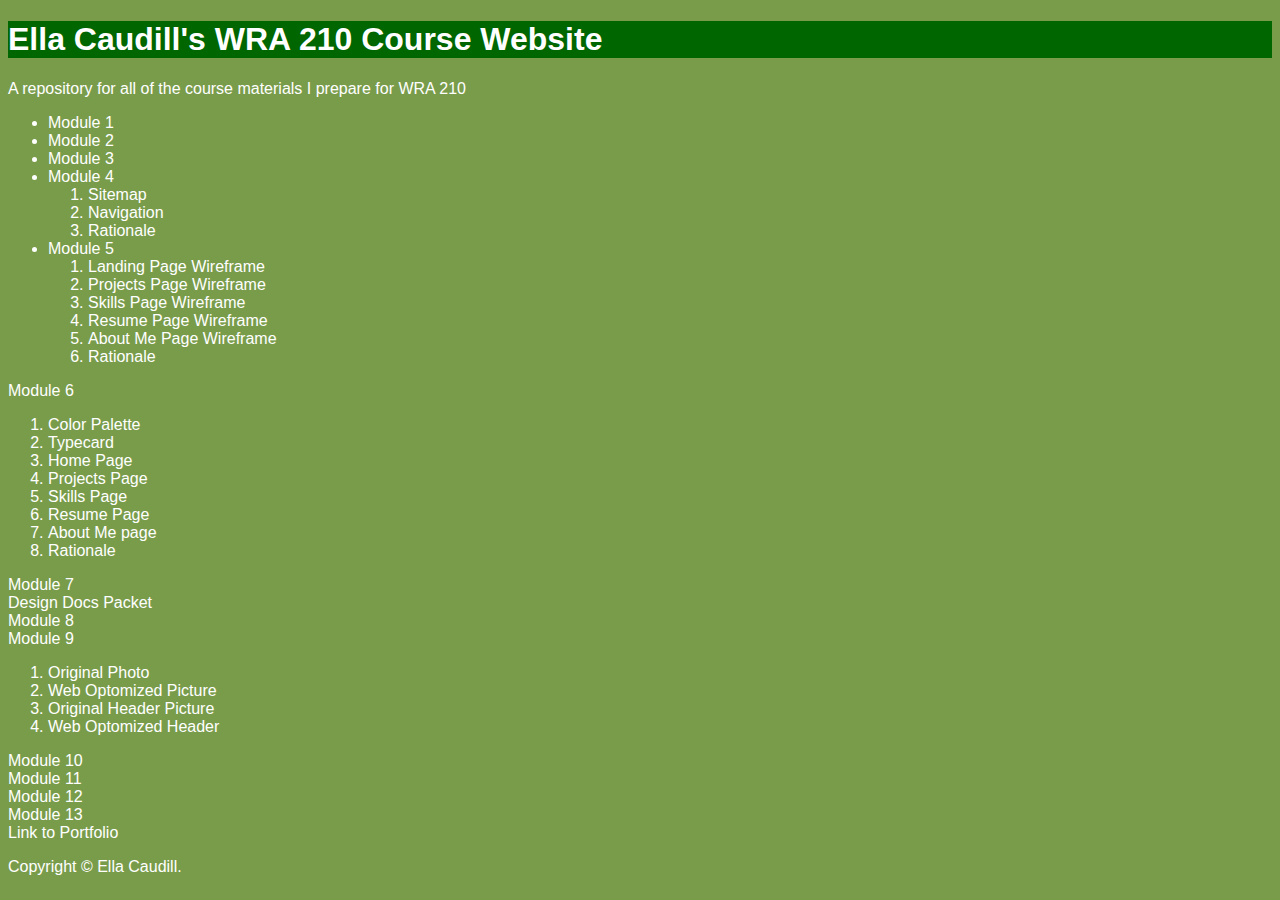
<file: index.html>
<!doctype html>
<head>
  <meta charset="utf-8">
  <link type="text/css" rel="stylesheet" href="stylesheet.css" />
  <title>Ella Caudill's WRA 210 Course Website</title>

</head>
<body>

  <header>
	  <h1>Ella Caudill's WRA 210 Course Website</h1>
	  <p>A repository for all of the course materials I prepare for WRA 210</p>
  </header>
  
  <div role="main">
  
	  <ul>
		  <li><a href="http://www.msu.edu/~caudille/module1.pdf">Module 1</a></li>
		  <li><a href="module2.pdf">Module 2</a></li>
		  <li><a href="module3.pdf">Module 3</a></li>
		  <li>Module 4
		<!-- Start nested list -->
		<ol>
			<li><a href="module4.doc/sitemap.pdf">Sitemap</a></li>
			<li><a href="module4.doc/navigation_page.pdf">Navigation</a></li>
			<li><a href="module4.doc/rationale.pdf">Rationale</a></li>
		</ol>
			<!-- end nested list -->
	</li><!-- close list item containing nested list -->
	<li>Module 5
	<!-- Start nested list -->
		<ol>
			<li><a href="module5.doc/landing_page.pdf">Landing Page Wireframe</a></li>
			<li><a href="module5.doc/projects.pdf">Projects Page Wireframe</a></li>
			<li><a href="module5.doc/skills.pdf">Skills Page Wireframe</a></li>
			<li><a href="module5.docresume.pdf">Resume Page Wireframe</a></li>
			<li><a href="module5.doc/about_me.pdf">About Me Page Wireframe</a></li>
			<li><a href="module5.doc/rationale.pdf">Rationale</a></li>
		</ol>
			<!-- end nested list -->
		</li><!-- close list item containing nested list -->
</ul>
	<li>Module 6</li>
	<!-- Start nested list -->
		<ol>
			<li><a href="module6.doc/color_palette1.psd">Color Palette</a></li>
			<li><a href="module6.doc/typecard.psd">Typecard</a></li>
			<li><a href="module6.doc/landingpage.psd">Home Page</a></li>
			<li><a href="module6.doc/projects.psd">Projects Page</a></li>
			<li><a href="module6.doc/skills.psd">Skills Page</a></li>
			<li><a href="module6.doc/resume.psd">Resume Page</a></li>
			<li><a href="module6.doc/aboutme.psd">About Me page</a></li>
			<li><a href="module6.doc/rationale.pdf">Rationale</a></li>
		</ol>
			<!-- end nested list -->
		</li><!-- close list item containing nested list -->

			<li><a href="module7.doc/rationale.pdf">Module 7</a></li>
			<li><a href="module7.doc/design_docs.zip">Design Docs Packet</a></li>
			<li><a href="module8.pdf">Module 8</a></li>

	<li>Module 9</li>
	<!-- Start nested list -->
		<ol>
			<li><a href="module9.doc/skiing.jpg">Original Photo</a></li>
			<li><a href="module9.doc/module9_photo.jpg">Web Optomized Picture</a></li>
			<li><a href="module9.doc/gaudi_bench.psd">Original Header Picture</a></li>
			<li><a href="module9.doc/module9_header.png">Web Optomized Header</a></li>
		</ol>
	<!-- end nested list -->
	</li><!-- close list item containing nested list -->
	<li><a href="module10.html">Module 10</a></li>
	<li><a href="module11.html">Module 11</a></li>
	<li><a href="http://wra210msu.wordpress.com/2014/12/04/module-12-ella-caudill/">Module 12</a></li>
	<li><a href="http://www.codecademy.com/ellacaudill">Module 13</a></li>
	<li><a href="http://ellacatherine.github.io/home/portfolio/index.html">Link to Portfolio</a></li>
  </div>
 
  <footer>
	  <p>Copyright &copy; Ella Caudill.</p>
  </footer>

</body>
</html>
</file>
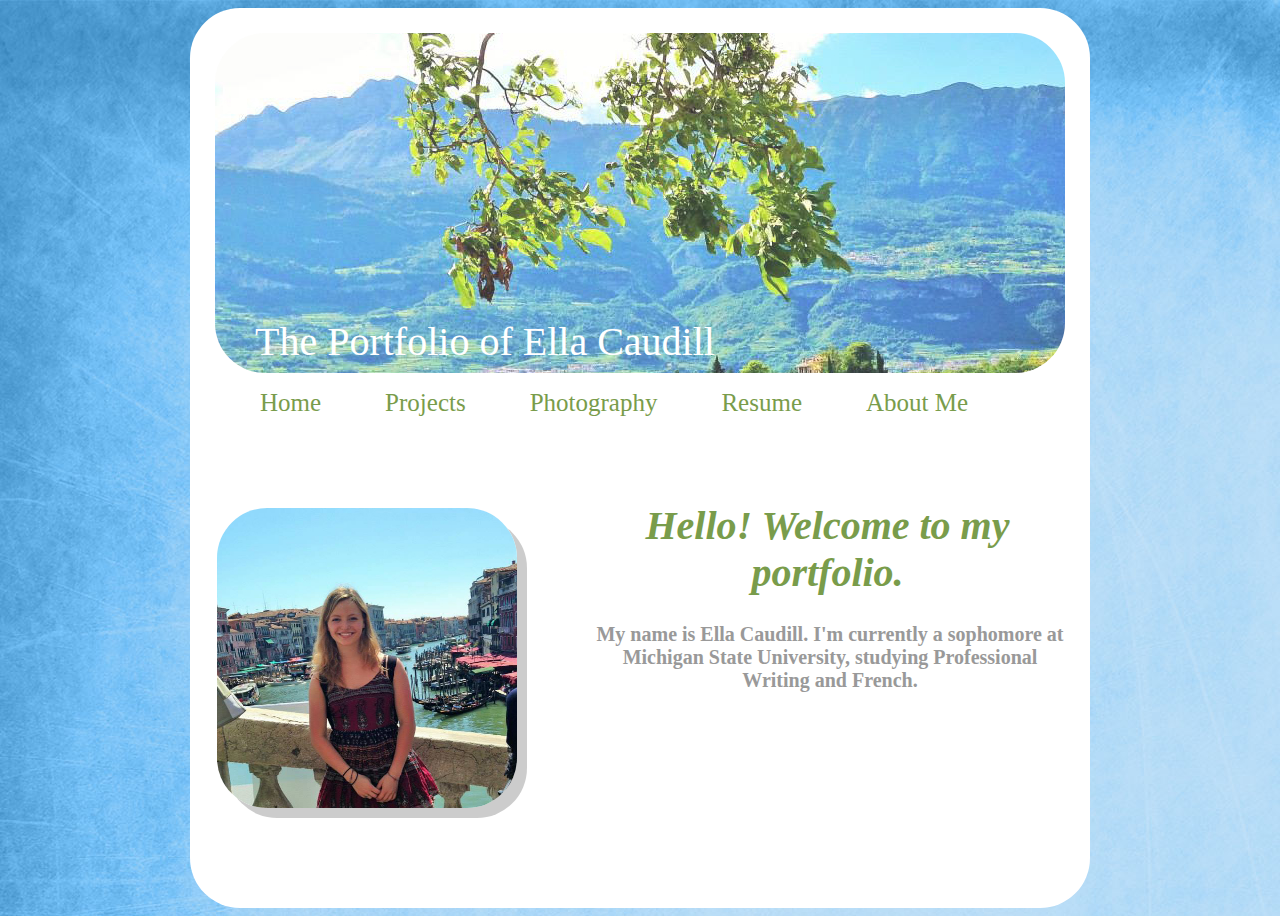
<file: portfolio/index.html>
<!DOCTYPE html>
<html>
	<head>
		<link type="text/css" rel="stylesheet" href="style.css"/>
		<title>Portfolio</title>
	</head>
  
	<body>
		<div id="content">
     	 <div id="header">
         <p>The Portfolio of Ella Caudill</p>
         </div>
      		<div id="navbar">
          <ul>
              <li><a href="http://ellacatherine.github.io/home/portfolio/index.html">Home</a></li>
              <li><a href="http://ellacatherine.github.io/home/portfolio/projects.html">Projects</a></li>
              <li><a href="http://ellacatherine.github.io/home/portfolio/photography.html">Photography</a></li>
              <li><a href="http://ellacatherine.github.io/home/portfolio/resume.html">Resume</a></li>
              <li><a href="http://ellacatherine.github.io/home/portfolio/aboutme.html">About Me</a></li>
            </ul>
          </div>
      <img src="http://ellacatherine.github.io/home/portfolio/venice.png" alt=me/>
    
    
    			<div id="text">
            <h1><em>Hello! Welcome to my portfolio.</em></h1>
            <h2>My name is Ella Caudill. I'm currently a sophomore at Michigan State University, studying Professional Writing and French. </h2>
            </div>
    </div>
    </body>
</html>
</file>
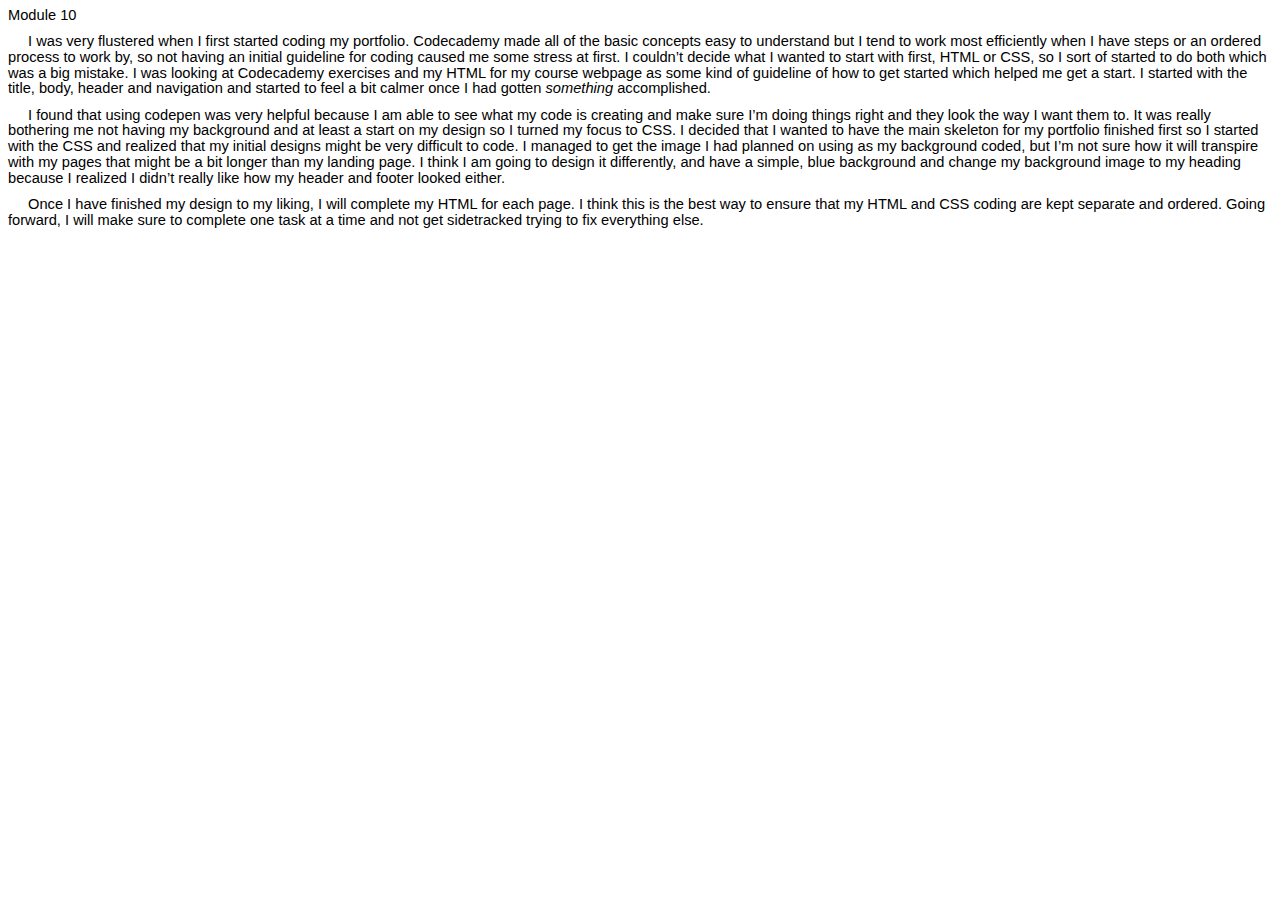
<file: module10.html>
<html xmlns:v="urn:schemas-microsoft-com:vml"
xmlns:o="urn:schemas-microsoft-com:office:office"
xmlns:w="urn:schemas-microsoft-com:office:word"
xmlns:m="http://schemas.microsoft.com/office/2004/12/omml"
xmlns="http://www.w3.org/TR/REC-html40">

<head>
<meta http-equiv=Content-Type content="text/html; charset=windows-1252">
<meta name=ProgId content=Word.Document>
<meta name=Generator content="Microsoft Word 15">
<meta name=Originator content="Microsoft Word 15">
<link rel=File-List href="module10_files/filelist.xml">
<!--[if gte mso 9]><xml>
 <o:DocumentProperties>
  <o:Author>Ella Caudill</o:Author>
  <o:Template>Normal</o:Template>
  <o:LastAuthor>Ella Caudill</o:LastAuthor>
  <o:Revision>1</o:Revision>
  <o:TotalTime>44</o:TotalTime>
  <o:Created>2014-11-14T01:02:00Z</o:Created>
  <o:LastSaved>2014-11-14T01:46:00Z</o:LastSaved>
  <o:Pages>1</o:Pages>
  <o:Words>275</o:Words>
  <o:Characters>1572</o:Characters>
  <o:Lines>13</o:Lines>
  <o:Paragraphs>3</o:Paragraphs>
  <o:CharactersWithSpaces>1844</o:CharactersWithSpaces>
  <o:Version>15.00</o:Version>
 </o:DocumentProperties>
 <o:OfficeDocumentSettings>
  <o:AllowPNG/>
 </o:OfficeDocumentSettings>
</xml><![endif]-->
<link rel=themeData href="module10_files/themedata.thmx">
<link rel=colorSchemeMapping href="module10_files/colorschememapping.xml">
<!--[if gte mso 9]><xml>
 <w:WordDocument>
  <w:SpellingState>Clean</w:SpellingState>
  <w:GrammarState>Clean</w:GrammarState>
  <w:TrackMoves>false</w:TrackMoves>
  <w:TrackFormatting/>
  <w:PunctuationKerning/>
  <w:ValidateAgainstSchemas/>
  <w:SaveIfXMLInvalid>false</w:SaveIfXMLInvalid>
  <w:IgnoreMixedContent>false</w:IgnoreMixedContent>
  <w:AlwaysShowPlaceholderText>false</w:AlwaysShowPlaceholderText>
  <w:DoNotPromoteQF/>
  <w:LidThemeOther>EN-US</w:LidThemeOther>
  <w:LidThemeAsian>X-NONE</w:LidThemeAsian>
  <w:LidThemeComplexScript>X-NONE</w:LidThemeComplexScript>
  <w:Compatibility>
   <w:BreakWrappedTables/>
   <w:SnapToGridInCell/>
   <w:WrapTextWithPunct/>
   <w:UseAsianBreakRules/>
   <w:DontGrowAutofit/>
   <w:SplitPgBreakAndParaMark/>
   <w:EnableOpenTypeKerning/>
   <w:DontFlipMirrorIndents/>
   <w:OverrideTableStyleHps/>
  </w:Compatibility>
  <m:mathPr>
   <m:mathFont m:val="Cambria Math"/>
   <m:brkBin m:val="before"/>
   <m:brkBinSub m:val="&#45;-"/>
   <m:smallFrac m:val="off"/>
   <m:dispDef/>
   <m:lMargin m:val="0"/>
   <m:rMargin m:val="0"/>
   <m:defJc m:val="centerGroup"/>
   <m:wrapIndent m:val="1440"/>
   <m:intLim m:val="subSup"/>
   <m:naryLim m:val="undOvr"/>
  </m:mathPr></w:WordDocument>
</xml><![endif]--><!--[if gte mso 9]><xml>
 <w:LatentStyles DefLockedState="false" DefUnhideWhenUsed="false"
  DefSemiHidden="false" DefQFormat="false" DefPriority="99"
  LatentStyleCount="371">
  <w:LsdException Locked="false" Priority="0" QFormat="true" Name="Normal"/>
  <w:LsdException Locked="false" Priority="9" QFormat="true" Name="heading 1"/>
  <w:LsdException Locked="false" Priority="9" SemiHidden="true"
   UnhideWhenUsed="true" QFormat="true" Name="heading 2"/>
  <w:LsdException Locked="false" Priority="9" SemiHidden="true"
   UnhideWhenUsed="true" QFormat="true" Name="heading 3"/>
  <w:LsdException Locked="false" Priority="9" SemiHidden="true"
   UnhideWhenUsed="true" QFormat="true" Name="heading 4"/>
  <w:LsdException Locked="false" Priority="9" SemiHidden="true"
   UnhideWhenUsed="true" QFormat="true" Name="heading 5"/>
  <w:LsdException Locked="false" Priority="9" SemiHidden="true"
   UnhideWhenUsed="true" QFormat="true" Name="heading 6"/>
  <w:LsdException Locked="false" Priority="9" SemiHidden="true"
   UnhideWhenUsed="true" QFormat="true" Name="heading 7"/>
  <w:LsdException Locked="false" Priority="9" SemiHidden="true"
   UnhideWhenUsed="true" QFormat="true" Name="heading 8"/>
  <w:LsdException Locked="false" Priority="9" SemiHidden="true"
   UnhideWhenUsed="true" QFormat="true" Name="heading 9"/>
  <w:LsdException Locked="false" SemiHidden="true" UnhideWhenUsed="true"
   Name="index 1"/>
  <w:LsdException Locked="false" SemiHidden="true" UnhideWhenUsed="true"
   Name="index 2"/>
  <w:LsdException Locked="false" SemiHidden="true" UnhideWhenUsed="true"
   Name="index 3"/>
  <w:LsdException Locked="false" SemiHidden="true" UnhideWhenUsed="true"
   Name="index 4"/>
  <w:LsdException Locked="false" SemiHidden="true" UnhideWhenUsed="true"
   Name="index 5"/>
  <w:LsdException Locked="false" SemiHidden="true" UnhideWhenUsed="true"
   Name="index 6"/>
  <w:LsdException Locked="false" SemiHidden="true" UnhideWhenUsed="true"
   Name="index 7"/>
  <w:LsdException Locked="false" SemiHidden="true" UnhideWhenUsed="true"
   Name="index 8"/>
  <w:LsdException Locked="false" SemiHidden="true" UnhideWhenUsed="true"
   Name="index 9"/>
  <w:LsdException Locked="false" Priority="39" SemiHidden="true"
   UnhideWhenUsed="true" Name="toc 1"/>
  <w:LsdException Locked="false" Priority="39" SemiHidden="true"
   UnhideWhenUsed="true" Name="toc 2"/>
  <w:LsdException Locked="false" Priority="39" SemiHidden="true"
   UnhideWhenUsed="true" Name="toc 3"/>
  <w:LsdException Locked="false" Priority="39" SemiHidden="true"
   UnhideWhenUsed="true" Name="toc 4"/>
  <w:LsdException Locked="false" Priority="39" SemiHidden="true"
   UnhideWhenUsed="true" Name="toc 5"/>
  <w:LsdException Locked="false" Priority="39" SemiHidden="true"
   UnhideWhenUsed="true" Name="toc 6"/>
  <w:LsdException Locked="false" Priority="39" SemiHidden="true"
   UnhideWhenUsed="true" Name="toc 7"/>
  <w:LsdException Locked="false" Priority="39" SemiHidden="true"
   UnhideWhenUsed="true" Name="toc 8"/>
  <w:LsdException Locked="false" Priority="39" SemiHidden="true"
   UnhideWhenUsed="true" Name="toc 9"/>
  <w:LsdException Locked="false" SemiHidden="true" UnhideWhenUsed="true"
   Name="Normal Indent"/>
  <w:LsdException Locked="false" SemiHidden="true" UnhideWhenUsed="true"
   Name="footnote text"/>
  <w:LsdException Locked="false" SemiHidden="true" UnhideWhenUsed="true"
   Name="annotation text"/>
  <w:LsdException Locked="false" SemiHidden="true" UnhideWhenUsed="true"
   Name="header"/>
  <w:LsdException Locked="false" SemiHidden="true" UnhideWhenUsed="true"
   Name="footer"/>
  <w:LsdException Locked="false" SemiHidden="true" UnhideWhenUsed="true"
   Name="index heading"/>
  <w:LsdException Locked="false" Priority="35" SemiHidden="true"
   UnhideWhenUsed="true" QFormat="true" Name="caption"/>
  <w:LsdException Locked="false" SemiHidden="true" UnhideWhenUsed="true"
   Name="table of figures"/>
  <w:LsdException Locked="false" SemiHidden="true" UnhideWhenUsed="true"
   Name="envelope address"/>
  <w:LsdException Locked="false" SemiHidden="true" UnhideWhenUsed="true"
   Name="envelope return"/>
  <w:LsdException Locked="false" SemiHidden="true" UnhideWhenUsed="true"
   Name="footnote reference"/>
  <w:LsdException Locked="false" SemiHidden="true" UnhideWhenUsed="true"
   Name="annotation reference"/>
  <w:LsdException Locked="false" SemiHidden="true" UnhideWhenUsed="true"
   Name="line number"/>
  <w:LsdException Locked="false" SemiHidden="true" UnhideWhenUsed="true"
   Name="page number"/>
  <w:LsdException Locked="false" SemiHidden="true" UnhideWhenUsed="true"
   Name="endnote reference"/>
  <w:LsdException Locked="false" SemiHidden="true" UnhideWhenUsed="true"
   Name="endnote text"/>
  <w:LsdException Locked="false" SemiHidden="true" UnhideWhenUsed="true"
   Name="table of authorities"/>
  <w:LsdException Locked="false" SemiHidden="true" UnhideWhenUsed="true"
   Name="macro"/>
  <w:LsdException Locked="false" SemiHidden="true" UnhideWhenUsed="true"
   Name="toa heading"/>
  <w:LsdException Locked="false" SemiHidden="true" UnhideWhenUsed="true"
   Name="List"/>
  <w:LsdException Locked="false" SemiHidden="true" UnhideWhenUsed="true"
   Name="List Bullet"/>
  <w:LsdException Locked="false" SemiHidden="true" UnhideWhenUsed="true"
   Name="List Number"/>
  <w:LsdException Locked="false" SemiHidden="true" UnhideWhenUsed="true"
   Name="List 2"/>
  <w:LsdException Locked="false" SemiHidden="true" UnhideWhenUsed="true"
   Name="List 3"/>
  <w:LsdException Locked="false" SemiHidden="true" UnhideWhenUsed="true"
   Name="List 4"/>
  <w:LsdException Locked="false" SemiHidden="true" UnhideWhenUsed="true"
   Name="List 5"/>
  <w:LsdException Locked="false" SemiHidden="true" UnhideWhenUsed="true"
   Name="List Bullet 2"/>
  <w:LsdException Locked="false" SemiHidden="true" UnhideWhenUsed="true"
   Name="List Bullet 3"/>
  <w:LsdException Locked="false" SemiHidden="true" UnhideWhenUsed="true"
   Name="List Bullet 4"/>
  <w:LsdException Locked="false" SemiHidden="true" UnhideWhenUsed="true"
   Name="List Bullet 5"/>
  <w:LsdException Locked="false" SemiHidden="true" UnhideWhenUsed="true"
   Name="List Number 2"/>
  <w:LsdException Locked="false" SemiHidden="true" UnhideWhenUsed="true"
   Name="List Number 3"/>
  <w:LsdException Locked="false" SemiHidden="true" UnhideWhenUsed="true"
   Name="List Number 4"/>
  <w:LsdException Locked="false" SemiHidden="true" UnhideWhenUsed="true"
   Name="List Number 5"/>
  <w:LsdException Locked="false" Priority="10" QFormat="true" Name="Title"/>
  <w:LsdException Locked="false" SemiHidden="true" UnhideWhenUsed="true"
   Name="Closing"/>
  <w:LsdException Locked="false" SemiHidden="true" UnhideWhenUsed="true"
   Name="Signature"/>
  <w:LsdException Locked="false" Priority="1" SemiHidden="true"
   UnhideWhenUsed="true" Name="Default Paragraph Font"/>
  <w:LsdException Locked="false" SemiHidden="true" UnhideWhenUsed="true"
   Name="Body Text"/>
  <w:LsdException Locked="false" SemiHidden="true" UnhideWhenUsed="true"
   Name="Body Text Indent"/>
  <w:LsdException Locked="false" SemiHidden="true" UnhideWhenUsed="true"
   Name="List Continue"/>
  <w:LsdException Locked="false" SemiHidden="true" UnhideWhenUsed="true"
   Name="List Continue 2"/>
  <w:LsdException Locked="false" SemiHidden="true" UnhideWhenUsed="true"
   Name="List Continue 3"/>
  <w:LsdException Locked="false" SemiHidden="true" UnhideWhenUsed="true"
   Name="List Continue 4"/>
  <w:LsdException Locked="false" SemiHidden="true" UnhideWhenUsed="true"
   Name="List Continue 5"/>
  <w:LsdException Locked="false" SemiHidden="true" UnhideWhenUsed="true"
   Name="Message Header"/>
  <w:LsdException Locked="false" Priority="11" QFormat="true" Name="Subtitle"/>
  <w:LsdException Locked="false" SemiHidden="true" UnhideWhenUsed="true"
   Name="Salutation"/>
  <w:LsdException Locked="false" SemiHidden="true" UnhideWhenUsed="true"
   Name="Date"/>
  <w:LsdException Locked="false" SemiHidden="true" UnhideWhenUsed="true"
   Name="Body Text First Indent"/>
  <w:LsdException Locked="false" SemiHidden="true" UnhideWhenUsed="true"
   Name="Body Text First Indent 2"/>
  <w:LsdException Locked="false" SemiHidden="true" UnhideWhenUsed="true"
   Name="Note Heading"/>
  <w:LsdException Locked="false" SemiHidden="true" UnhideWhenUsed="true"
   Name="Body Text 2"/>
  <w:LsdException Locked="false" SemiHidden="true" UnhideWhenUsed="true"
   Name="Body Text 3"/>
  <w:LsdException Locked="false" SemiHidden="true" UnhideWhenUsed="true"
   Name="Body Text Indent 2"/>
  <w:LsdException Locked="false" SemiHidden="true" UnhideWhenUsed="true"
   Name="Body Text Indent 3"/>
  <w:LsdException Locked="false" SemiHidden="true" UnhideWhenUsed="true"
   Name="Block Text"/>
  <w:LsdException Locked="false" SemiHidden="true" UnhideWhenUsed="true"
   Name="Hyperlink"/>
  <w:LsdException Locked="false" SemiHidden="true" UnhideWhenUsed="true"
   Name="FollowedHyperlink"/>
  <w:LsdException Locked="false" Priority="22" QFormat="true" Name="Strong"/>
  <w:LsdException Locked="false" Priority="20" QFormat="true" Name="Emphasis"/>
  <w:LsdException Locked="false" SemiHidden="true" UnhideWhenUsed="true"
   Name="Document Map"/>
  <w:LsdException Locked="false" SemiHidden="true" UnhideWhenUsed="true"
   Name="Plain Text"/>
  <w:LsdException Locked="false" SemiHidden="true" UnhideWhenUsed="true"
   Name="E-mail Signature"/>
  <w:LsdException Locked="false" SemiHidden="true" UnhideWhenUsed="true"
   Name="HTML Top of Form"/>
  <w:LsdException Locked="false" SemiHidden="true" UnhideWhenUsed="true"
   Name="HTML Bottom of Form"/>
  <w:LsdException Locked="false" SemiHidden="true" UnhideWhenUsed="true"
   Name="Normal (Web)"/>
  <w:LsdException Locked="false" SemiHidden="true" UnhideWhenUsed="true"
   Name="HTML Acronym"/>
  <w:LsdException Locked="false" SemiHidden="true" UnhideWhenUsed="true"
   Name="HTML Address"/>
  <w:LsdException Locked="false" SemiHidden="true" UnhideWhenUsed="true"
   Name="HTML Cite"/>
  <w:LsdException Locked="false" SemiHidden="true" UnhideWhenUsed="true"
   Name="HTML Code"/>
  <w:LsdException Locked="false" SemiHidden="true" UnhideWhenUsed="true"
   Name="HTML Definition"/>
  <w:LsdException Locked="false" SemiHidden="true" UnhideWhenUsed="true"
   Name="HTML Keyboard"/>
  <w:LsdException Locked="false" SemiHidden="true" UnhideWhenUsed="true"
   Name="HTML Preformatted"/>
  <w:LsdException Locked="false" SemiHidden="true" UnhideWhenUsed="true"
   Name="HTML Sample"/>
  <w:LsdException Locked="false" SemiHidden="true" UnhideWhenUsed="true"
   Name="HTML Typewriter"/>
  <w:LsdException Locked="false" SemiHidden="true" UnhideWhenUsed="true"
   Name="HTML Variable"/>
  <w:LsdException Locked="false" SemiHidden="true" UnhideWhenUsed="true"
   Name="Normal Table"/>
  <w:LsdException Locked="false" SemiHidden="true" UnhideWhenUsed="true"
   Name="annotation subject"/>
  <w:LsdException Locked="false" SemiHidden="true" UnhideWhenUsed="true"
   Name="No List"/>
  <w:LsdException Locked="false" SemiHidden="true" UnhideWhenUsed="true"
   Name="Outline List 1"/>
  <w:LsdException Locked="false" SemiHidden="true" UnhideWhenUsed="true"
   Name="Outline List 2"/>
  <w:LsdException Locked="false" SemiHidden="true" UnhideWhenUsed="true"
   Name="Outline List 3"/>
  <w:LsdException Locked="false" SemiHidden="true" UnhideWhenUsed="true"
   Name="Table Simple 1"/>
  <w:LsdException Locked="false" SemiHidden="true" UnhideWhenUsed="true"
   Name="Table Simple 2"/>
  <w:LsdException Locked="false" SemiHidden="true" UnhideWhenUsed="true"
   Name="Table Simple 3"/>
  <w:LsdException Locked="false" SemiHidden="true" UnhideWhenUsed="true"
   Name="Table Classic 1"/>
  <w:LsdException Locked="false" SemiHidden="true" UnhideWhenUsed="true"
   Name="Table Classic 2"/>
  <w:LsdException Locked="false" SemiHidden="true" UnhideWhenUsed="true"
   Name="Table Classic 3"/>
  <w:LsdException Locked="false" SemiHidden="true" UnhideWhenUsed="true"
   Name="Table Classic 4"/>
  <w:LsdException Locked="false" SemiHidden="true" UnhideWhenUsed="true"
   Name="Table Colorful 1"/>
  <w:LsdException Locked="false" SemiHidden="true" UnhideWhenUsed="true"
   Name="Table Colorful 2"/>
  <w:LsdException Locked="false" SemiHidden="true" UnhideWhenUsed="true"
   Name="Table Colorful 3"/>
  <w:LsdException Locked="false" SemiHidden="true" UnhideWhenUsed="true"
   Name="Table Columns 1"/>
  <w:LsdException Locked="false" SemiHidden="true" UnhideWhenUsed="true"
   Name="Table Columns 2"/>
  <w:LsdException Locked="false" SemiHidden="true" UnhideWhenUsed="true"
   Name="Table Columns 3"/>
  <w:LsdException Locked="false" SemiHidden="true" UnhideWhenUsed="true"
   Name="Table Columns 4"/>
  <w:LsdException Locked="false" SemiHidden="true" UnhideWhenUsed="true"
   Name="Table Columns 5"/>
  <w:LsdException Locked="false" SemiHidden="true" UnhideWhenUsed="true"
   Name="Table Grid 1"/>
  <w:LsdException Locked="false" SemiHidden="true" UnhideWhenUsed="true"
   Name="Table Grid 2"/>
  <w:LsdException Locked="false" SemiHidden="true" UnhideWhenUsed="true"
   Name="Table Grid 3"/>
  <w:LsdException Locked="false" SemiHidden="true" UnhideWhenUsed="true"
   Name="Table Grid 4"/>
  <w:LsdException Locked="false" SemiHidden="true" UnhideWhenUsed="true"
   Name="Table Grid 5"/>
  <w:LsdException Locked="false" SemiHidden="true" UnhideWhenUsed="true"
   Name="Table Grid 6"/>
  <w:LsdException Locked="false" SemiHidden="true" UnhideWhenUsed="true"
   Name="Table Grid 7"/>
  <w:LsdException Locked="false" SemiHidden="true" UnhideWhenUsed="true"
   Name="Table Grid 8"/>
  <w:LsdException Locked="false" SemiHidden="true" UnhideWhenUsed="true"
   Name="Table List 1"/>
  <w:LsdException Locked="false" SemiHidden="true" UnhideWhenUsed="true"
   Name="Table List 2"/>
  <w:LsdException Locked="false" SemiHidden="true" UnhideWhenUsed="true"
   Name="Table List 3"/>
  <w:LsdException Locked="false" SemiHidden="true" UnhideWhenUsed="true"
   Name="Table List 4"/>
  <w:LsdException Locked="false" SemiHidden="true" UnhideWhenUsed="true"
   Name="Table List 5"/>
  <w:LsdException Locked="false" SemiHidden="true" UnhideWhenUsed="true"
   Name="Table List 6"/>
  <w:LsdException Locked="false" SemiHidden="true" UnhideWhenUsed="true"
   Name="Table List 7"/>
  <w:LsdException Locked="false" SemiHidden="true" UnhideWhenUsed="true"
   Name="Table List 8"/>
  <w:LsdException Locked="false" SemiHidden="true" UnhideWhenUsed="true"
   Name="Table 3D effects 1"/>
  <w:LsdException Locked="false" SemiHidden="true" UnhideWhenUsed="true"
   Name="Table 3D effects 2"/>
  <w:LsdException Locked="false" SemiHidden="true" UnhideWhenUsed="true"
   Name="Table 3D effects 3"/>
  <w:LsdException Locked="false" SemiHidden="true" UnhideWhenUsed="true"
   Name="Table Contemporary"/>
  <w:LsdException Locked="false" SemiHidden="true" UnhideWhenUsed="true"
   Name="Table Elegant"/>
  <w:LsdException Locked="false" SemiHidden="true" UnhideWhenUsed="true"
   Name="Table Professional"/>
  <w:LsdException Locked="false" SemiHidden="true" UnhideWhenUsed="true"
   Name="Table Subtle 1"/>
  <w:LsdException Locked="false" SemiHidden="true" UnhideWhenUsed="true"
   Name="Table Subtle 2"/>
  <w:LsdException Locked="false" SemiHidden="true" UnhideWhenUsed="true"
   Name="Table Web 1"/>
  <w:LsdException Locked="false" SemiHidden="true" UnhideWhenUsed="true"
   Name="Table Web 2"/>
  <w:LsdException Locked="false" SemiHidden="true" UnhideWhenUsed="true"
   Name="Table Web 3"/>
  <w:LsdException Locked="false" SemiHidden="true" UnhideWhenUsed="true"
   Name="Balloon Text"/>
  <w:LsdException Locked="false" Priority="39" Name="Table Grid"/>
  <w:LsdException Locked="false" SemiHidden="true" UnhideWhenUsed="true"
   Name="Table Theme"/>
  <w:LsdException Locked="false" SemiHidden="true" Name="Placeholder Text"/>
  <w:LsdException Locked="false" Priority="1" QFormat="true" Name="No Spacing"/>
  <w:LsdException Locked="false" Priority="60" Name="Light Shading"/>
  <w:LsdException Locked="false" Priority="61" Name="Light List"/>
  <w:LsdException Locked="false" Priority="62" Name="Light Grid"/>
  <w:LsdException Locked="false" Priority="63" Name="Medium Shading 1"/>
  <w:LsdException Locked="false" Priority="64" Name="Medium Shading 2"/>
  <w:LsdException Locked="false" Priority="65" Name="Medium List 1"/>
  <w:LsdException Locked="false" Priority="66" Name="Medium List 2"/>
  <w:LsdException Locked="false" Priority="67" Name="Medium Grid 1"/>
  <w:LsdException Locked="false" Priority="68" Name="Medium Grid 2"/>
  <w:LsdException Locked="false" Priority="69" Name="Medium Grid 3"/>
  <w:LsdException Locked="false" Priority="70" Name="Dark List"/>
  <w:LsdException Locked="false" Priority="71" Name="Colorful Shading"/>
  <w:LsdException Locked="false" Priority="72" Name="Colorful List"/>
  <w:LsdException Locked="false" Priority="73" Name="Colorful Grid"/>
  <w:LsdException Locked="false" Priority="60" Name="Light Shading Accent 1"/>
  <w:LsdException Locked="false" Priority="61" Name="Light List Accent 1"/>
  <w:LsdException Locked="false" Priority="62" Name="Light Grid Accent 1"/>
  <w:LsdException Locked="false" Priority="63" Name="Medium Shading 1 Accent 1"/>
  <w:LsdException Locked="false" Priority="64" Name="Medium Shading 2 Accent 1"/>
  <w:LsdException Locked="false" Priority="65" Name="Medium List 1 Accent 1"/>
  <w:LsdException Locked="false" SemiHidden="true" Name="Revision"/>
  <w:LsdException Locked="false" Priority="34" QFormat="true"
   Name="List Paragraph"/>
  <w:LsdException Locked="false" Priority="29" QFormat="true" Name="Quote"/>
  <w:LsdException Locked="false" Priority="30" QFormat="true"
   Name="Intense Quote"/>
  <w:LsdException Locked="false" Priority="66" Name="Medium List 2 Accent 1"/>
  <w:LsdException Locked="false" Priority="67" Name="Medium Grid 1 Accent 1"/>
  <w:LsdException Locked="false" Priority="68" Name="Medium Grid 2 Accent 1"/>
  <w:LsdException Locked="false" Priority="69" Name="Medium Grid 3 Accent 1"/>
  <w:LsdException Locked="false" Priority="70" Name="Dark List Accent 1"/>
  <w:LsdException Locked="false" Priority="71" Name="Colorful Shading Accent 1"/>
  <w:LsdException Locked="false" Priority="72" Name="Colorful List Accent 1"/>
  <w:LsdException Locked="false" Priority="73" Name="Colorful Grid Accent 1"/>
  <w:LsdException Locked="false" Priority="60" Name="Light Shading Accent 2"/>
  <w:LsdException Locked="false" Priority="61" Name="Light List Accent 2"/>
  <w:LsdException Locked="false" Priority="62" Name="Light Grid Accent 2"/>
  <w:LsdException Locked="false" Priority="63" Name="Medium Shading 1 Accent 2"/>
  <w:LsdException Locked="false" Priority="64" Name="Medium Shading 2 Accent 2"/>
  <w:LsdException Locked="false" Priority="65" Name="Medium List 1 Accent 2"/>
  <w:LsdException Locked="false" Priority="66" Name="Medium List 2 Accent 2"/>
  <w:LsdException Locked="false" Priority="67" Name="Medium Grid 1 Accent 2"/>
  <w:LsdException Locked="false" Priority="68" Name="Medium Grid 2 Accent 2"/>
  <w:LsdException Locked="false" Priority="69" Name="Medium Grid 3 Accent 2"/>
  <w:LsdException Locked="false" Priority="70" Name="Dark List Accent 2"/>
  <w:LsdException Locked="false" Priority="71" Name="Colorful Shading Accent 2"/>
  <w:LsdException Locked="false" Priority="72" Name="Colorful List Accent 2"/>
  <w:LsdException Locked="false" Priority="73" Name="Colorful Grid Accent 2"/>
  <w:LsdException Locked="false" Priority="60" Name="Light Shading Accent 3"/>
  <w:LsdException Locked="false" Priority="61" Name="Light List Accent 3"/>
  <w:LsdException Locked="false" Priority="62" Name="Light Grid Accent 3"/>
  <w:LsdException Locked="false" Priority="63" Name="Medium Shading 1 Accent 3"/>
  <w:LsdException Locked="false" Priority="64" Name="Medium Shading 2 Accent 3"/>
  <w:LsdException Locked="false" Priority="65" Name="Medium List 1 Accent 3"/>
  <w:LsdException Locked="false" Priority="66" Name="Medium List 2 Accent 3"/>
  <w:LsdException Locked="false" Priority="67" Name="Medium Grid 1 Accent 3"/>
  <w:LsdException Locked="false" Priority="68" Name="Medium Grid 2 Accent 3"/>
  <w:LsdException Locked="false" Priority="69" Name="Medium Grid 3 Accent 3"/>
  <w:LsdException Locked="false" Priority="70" Name="Dark List Accent 3"/>
  <w:LsdException Locked="false" Priority="71" Name="Colorful Shading Accent 3"/>
  <w:LsdException Locked="false" Priority="72" Name="Colorful List Accent 3"/>
  <w:LsdException Locked="false" Priority="73" Name="Colorful Grid Accent 3"/>
  <w:LsdException Locked="false" Priority="60" Name="Light Shading Accent 4"/>
  <w:LsdException Locked="false" Priority="61" Name="Light List Accent 4"/>
  <w:LsdException Locked="false" Priority="62" Name="Light Grid Accent 4"/>
  <w:LsdException Locked="false" Priority="63" Name="Medium Shading 1 Accent 4"/>
  <w:LsdException Locked="false" Priority="64" Name="Medium Shading 2 Accent 4"/>
  <w:LsdException Locked="false" Priority="65" Name="Medium List 1 Accent 4"/>
  <w:LsdException Locked="false" Priority="66" Name="Medium List 2 Accent 4"/>
  <w:LsdException Locked="false" Priority="67" Name="Medium Grid 1 Accent 4"/>
  <w:LsdException Locked="false" Priority="68" Name="Medium Grid 2 Accent 4"/>
  <w:LsdException Locked="false" Priority="69" Name="Medium Grid 3 Accent 4"/>
  <w:LsdException Locked="false" Priority="70" Name="Dark List Accent 4"/>
  <w:LsdException Locked="false" Priority="71" Name="Colorful Shading Accent 4"/>
  <w:LsdException Locked="false" Priority="72" Name="Colorful List Accent 4"/>
  <w:LsdException Locked="false" Priority="73" Name="Colorful Grid Accent 4"/>
  <w:LsdException Locked="false" Priority="60" Name="Light Shading Accent 5"/>
  <w:LsdException Locked="false" Priority="61" Name="Light List Accent 5"/>
  <w:LsdException Locked="false" Priority="62" Name="Light Grid Accent 5"/>
  <w:LsdException Locked="false" Priority="63" Name="Medium Shading 1 Accent 5"/>
  <w:LsdException Locked="false" Priority="64" Name="Medium Shading 2 Accent 5"/>
  <w:LsdException Locked="false" Priority="65" Name="Medium List 1 Accent 5"/>
  <w:LsdException Locked="false" Priority="66" Name="Medium List 2 Accent 5"/>
  <w:LsdException Locked="false" Priority="67" Name="Medium Grid 1 Accent 5"/>
  <w:LsdException Locked="false" Priority="68" Name="Medium Grid 2 Accent 5"/>
  <w:LsdException Locked="false" Priority="69" Name="Medium Grid 3 Accent 5"/>
  <w:LsdException Locked="false" Priority="70" Name="Dark List Accent 5"/>
  <w:LsdException Locked="false" Priority="71" Name="Colorful Shading Accent 5"/>
  <w:LsdException Locked="false" Priority="72" Name="Colorful List Accent 5"/>
  <w:LsdException Locked="false" Priority="73" Name="Colorful Grid Accent 5"/>
  <w:LsdException Locked="false" Priority="60" Name="Light Shading Accent 6"/>
  <w:LsdException Locked="false" Priority="61" Name="Light List Accent 6"/>
  <w:LsdException Locked="false" Priority="62" Name="Light Grid Accent 6"/>
  <w:LsdException Locked="false" Priority="63" Name="Medium Shading 1 Accent 6"/>
  <w:LsdException Locked="false" Priority="64" Name="Medium Shading 2 Accent 6"/>
  <w:LsdException Locked="false" Priority="65" Name="Medium List 1 Accent 6"/>
  <w:LsdException Locked="false" Priority="66" Name="Medium List 2 Accent 6"/>
  <w:LsdException Locked="false" Priority="67" Name="Medium Grid 1 Accent 6"/>
  <w:LsdException Locked="false" Priority="68" Name="Medium Grid 2 Accent 6"/>
  <w:LsdException Locked="false" Priority="69" Name="Medium Grid 3 Accent 6"/>
  <w:LsdException Locked="false" Priority="70" Name="Dark List Accent 6"/>
  <w:LsdException Locked="false" Priority="71" Name="Colorful Shading Accent 6"/>
  <w:LsdException Locked="false" Priority="72" Name="Colorful List Accent 6"/>
  <w:LsdException Locked="false" Priority="73" Name="Colorful Grid Accent 6"/>
  <w:LsdException Locked="false" Priority="19" QFormat="true"
   Name="Subtle Emphasis"/>
  <w:LsdException Locked="false" Priority="21" QFormat="true"
   Name="Intense Emphasis"/>
  <w:LsdException Locked="false" Priority="31" QFormat="true"
   Name="Subtle Reference"/>
  <w:LsdException Locked="false" Priority="32" QFormat="true"
   Name="Intense Reference"/>
  <w:LsdException Locked="false" Priority="33" QFormat="true" Name="Book Title"/>
  <w:LsdException Locked="false" Priority="37" SemiHidden="true"
   UnhideWhenUsed="true" Name="Bibliography"/>
  <w:LsdException Locked="false" Priority="39" SemiHidden="true"
   UnhideWhenUsed="true" QFormat="true" Name="TOC Heading"/>
  <w:LsdException Locked="false" Priority="41" Name="Plain Table 1"/>
  <w:LsdException Locked="false" Priority="42" Name="Plain Table 2"/>
  <w:LsdException Locked="false" Priority="43" Name="Plain Table 3"/>
  <w:LsdException Locked="false" Priority="44" Name="Plain Table 4"/>
  <w:LsdException Locked="false" Priority="45" Name="Plain Table 5"/>
  <w:LsdException Locked="false" Priority="40" Name="Grid Table Light"/>
  <w:LsdException Locked="false" Priority="46" Name="Grid Table 1 Light"/>
  <w:LsdException Locked="false" Priority="47" Name="Grid Table 2"/>
  <w:LsdException Locked="false" Priority="48" Name="Grid Table 3"/>
  <w:LsdException Locked="false" Priority="49" Name="Grid Table 4"/>
  <w:LsdException Locked="false" Priority="50" Name="Grid Table 5 Dark"/>
  <w:LsdException Locked="false" Priority="51" Name="Grid Table 6 Colorful"/>
  <w:LsdException Locked="false" Priority="52" Name="Grid Table 7 Colorful"/>
  <w:LsdException Locked="false" Priority="46"
   Name="Grid Table 1 Light Accent 1"/>
  <w:LsdException Locked="false" Priority="47" Name="Grid Table 2 Accent 1"/>
  <w:LsdException Locked="false" Priority="48" Name="Grid Table 3 Accent 1"/>
  <w:LsdException Locked="false" Priority="49" Name="Grid Table 4 Accent 1"/>
  <w:LsdException Locked="false" Priority="50" Name="Grid Table 5 Dark Accent 1"/>
  <w:LsdException Locked="false" Priority="51"
   Name="Grid Table 6 Colorful Accent 1"/>
  <w:LsdException Locked="false" Priority="52"
   Name="Grid Table 7 Colorful Accent 1"/>
  <w:LsdException Locked="false" Priority="46"
   Name="Grid Table 1 Light Accent 2"/>
  <w:LsdException Locked="false" Priority="47" Name="Grid Table 2 Accent 2"/>
  <w:LsdException Locked="false" Priority="48" Name="Grid Table 3 Accent 2"/>
  <w:LsdException Locked="false" Priority="49" Name="Grid Table 4 Accent 2"/>
  <w:LsdException Locked="false" Priority="50" Name="Grid Table 5 Dark Accent 2"/>
  <w:LsdException Locked="false" Priority="51"
   Name="Grid Table 6 Colorful Accent 2"/>
  <w:LsdException Locked="false" Priority="52"
   Name="Grid Table 7 Colorful Accent 2"/>
  <w:LsdException Locked="false" Priority="46"
   Name="Grid Table 1 Light Accent 3"/>
  <w:LsdException Locked="false" Priority="47" Name="Grid Table 2 Accent 3"/>
  <w:LsdException Locked="false" Priority="48" Name="Grid Table 3 Accent 3"/>
  <w:LsdException Locked="false" Priority="49" Name="Grid Table 4 Accent 3"/>
  <w:LsdException Locked="false" Priority="50" Name="Grid Table 5 Dark Accent 3"/>
  <w:LsdException Locked="false" Priority="51"
   Name="Grid Table 6 Colorful Accent 3"/>
  <w:LsdException Locked="false" Priority="52"
   Name="Grid Table 7 Colorful Accent 3"/>
  <w:LsdException Locked="false" Priority="46"
   Name="Grid Table 1 Light Accent 4"/>
  <w:LsdException Locked="false" Priority="47" Name="Grid Table 2 Accent 4"/>
  <w:LsdException Locked="false" Priority="48" Name="Grid Table 3 Accent 4"/>
  <w:LsdException Locked="false" Priority="49" Name="Grid Table 4 Accent 4"/>
  <w:LsdException Locked="false" Priority="50" Name="Grid Table 5 Dark Accent 4"/>
  <w:LsdException Locked="false" Priority="51"
   Name="Grid Table 6 Colorful Accent 4"/>
  <w:LsdException Locked="false" Priority="52"
   Name="Grid Table 7 Colorful Accent 4"/>
  <w:LsdException Locked="false" Priority="46"
   Name="Grid Table 1 Light Accent 5"/>
  <w:LsdException Locked="false" Priority="47" Name="Grid Table 2 Accent 5"/>
  <w:LsdException Locked="false" Priority="48" Name="Grid Table 3 Accent 5"/>
  <w:LsdException Locked="false" Priority="49" Name="Grid Table 4 Accent 5"/>
  <w:LsdException Locked="false" Priority="50" Name="Grid Table 5 Dark Accent 5"/>
  <w:LsdException Locked="false" Priority="51"
   Name="Grid Table 6 Colorful Accent 5"/>
  <w:LsdException Locked="false" Priority="52"
   Name="Grid Table 7 Colorful Accent 5"/>
  <w:LsdException Locked="false" Priority="46"
   Name="Grid Table 1 Light Accent 6"/>
  <w:LsdException Locked="false" Priority="47" Name="Grid Table 2 Accent 6"/>
  <w:LsdException Locked="false" Priority="48" Name="Grid Table 3 Accent 6"/>
  <w:LsdException Locked="false" Priority="49" Name="Grid Table 4 Accent 6"/>
  <w:LsdException Locked="false" Priority="50" Name="Grid Table 5 Dark Accent 6"/>
  <w:LsdException Locked="false" Priority="51"
   Name="Grid Table 6 Colorful Accent 6"/>
  <w:LsdException Locked="false" Priority="52"
   Name="Grid Table 7 Colorful Accent 6"/>
  <w:LsdException Locked="false" Priority="46" Name="List Table 1 Light"/>
  <w:LsdException Locked="false" Priority="47" Name="List Table 2"/>
  <w:LsdException Locked="false" Priority="48" Name="List Table 3"/>
  <w:LsdException Locked="false" Priority="49" Name="List Table 4"/>
  <w:LsdException Locked="false" Priority="50" Name="List Table 5 Dark"/>
  <w:LsdException Locked="false" Priority="51" Name="List Table 6 Colorful"/>
  <w:LsdException Locked="false" Priority="52" Name="List Table 7 Colorful"/>
  <w:LsdException Locked="false" Priority="46"
   Name="List Table 1 Light Accent 1"/>
  <w:LsdException Locked="false" Priority="47" Name="List Table 2 Accent 1"/>
  <w:LsdException Locked="false" Priority="48" Name="List Table 3 Accent 1"/>
  <w:LsdException Locked="false" Priority="49" Name="List Table 4 Accent 1"/>
  <w:LsdException Locked="false" Priority="50" Name="List Table 5 Dark Accent 1"/>
  <w:LsdException Locked="false" Priority="51"
   Name="List Table 6 Colorful Accent 1"/>
  <w:LsdException Locked="false" Priority="52"
   Name="List Table 7 Colorful Accent 1"/>
  <w:LsdException Locked="false" Priority="46"
   Name="List Table 1 Light Accent 2"/>
  <w:LsdException Locked="false" Priority="47" Name="List Table 2 Accent 2"/>
  <w:LsdException Locked="false" Priority="48" Name="List Table 3 Accent 2"/>
  <w:LsdException Locked="false" Priority="49" Name="List Table 4 Accent 2"/>
  <w:LsdException Locked="false" Priority="50" Name="List Table 5 Dark Accent 2"/>
  <w:LsdException Locked="false" Priority="51"
   Name="List Table 6 Colorful Accent 2"/>
  <w:LsdException Locked="false" Priority="52"
   Name="List Table 7 Colorful Accent 2"/>
  <w:LsdException Locked="false" Priority="46"
   Name="List Table 1 Light Accent 3"/>
  <w:LsdException Locked="false" Priority="47" Name="List Table 2 Accent 3"/>
  <w:LsdException Locked="false" Priority="48" Name="List Table 3 Accent 3"/>
  <w:LsdException Locked="false" Priority="49" Name="List Table 4 Accent 3"/>
  <w:LsdException Locked="false" Priority="50" Name="List Table 5 Dark Accent 3"/>
  <w:LsdException Locked="false" Priority="51"
   Name="List Table 6 Colorful Accent 3"/>
  <w:LsdException Locked="false" Priority="52"
   Name="List Table 7 Colorful Accent 3"/>
  <w:LsdException Locked="false" Priority="46"
   Name="List Table 1 Light Accent 4"/>
  <w:LsdException Locked="false" Priority="47" Name="List Table 2 Accent 4"/>
  <w:LsdException Locked="false" Priority="48" Name="List Table 3 Accent 4"/>
  <w:LsdException Locked="false" Priority="49" Name="List Table 4 Accent 4"/>
  <w:LsdException Locked="false" Priority="50" Name="List Table 5 Dark Accent 4"/>
  <w:LsdException Locked="false" Priority="51"
   Name="List Table 6 Colorful Accent 4"/>
  <w:LsdException Locked="false" Priority="52"
   Name="List Table 7 Colorful Accent 4"/>
  <w:LsdException Locked="false" Priority="46"
   Name="List Table 1 Light Accent 5"/>
  <w:LsdException Locked="false" Priority="47" Name="List Table 2 Accent 5"/>
  <w:LsdException Locked="false" Priority="48" Name="List Table 3 Accent 5"/>
  <w:LsdException Locked="false" Priority="49" Name="List Table 4 Accent 5"/>
  <w:LsdException Locked="false" Priority="50" Name="List Table 5 Dark Accent 5"/>
  <w:LsdException Locked="false" Priority="51"
   Name="List Table 6 Colorful Accent 5"/>
  <w:LsdException Locked="false" Priority="52"
   Name="List Table 7 Colorful Accent 5"/>
  <w:LsdException Locked="false" Priority="46"
   Name="List Table 1 Light Accent 6"/>
  <w:LsdException Locked="false" Priority="47" Name="List Table 2 Accent 6"/>
  <w:LsdException Locked="false" Priority="48" Name="List Table 3 Accent 6"/>
  <w:LsdException Locked="false" Priority="49" Name="List Table 4 Accent 6"/>
  <w:LsdException Locked="false" Priority="50" Name="List Table 5 Dark Accent 6"/>
  <w:LsdException Locked="false" Priority="51"
   Name="List Table 6 Colorful Accent 6"/>
  <w:LsdException Locked="false" Priority="52"
   Name="List Table 7 Colorful Accent 6"/>
 </w:LatentStyles>
</xml><![endif]-->
<style>
<!--
 /* Font Definitions */
 @font-face
	{font-family:"Cambria Math";
	panose-1:2 4 5 3 5 4 6 3 2 4;
	mso-font-charset:1;
	mso-generic-font-family:roman;
	mso-font-format:other;
	mso-font-pitch:variable;
	mso-font-signature:0 0 0 0 0 0;}
@font-face
	{font-family:Calibri;
	panose-1:2 15 5 2 2 2 4 3 2 4;
	mso-font-charset:0;
	mso-generic-font-family:swiss;
	mso-font-pitch:variable;
	mso-font-signature:-536870145 1073786111 1 0 415 0;}
 /* Style Definitions */
 p.MsoNormal, li.MsoNormal, div.MsoNormal
	{mso-style-unhide:no;
	mso-style-qformat:yes;
	mso-style-parent:"";
	margin-top:0in;
	margin-right:0in;
	margin-bottom:8.0pt;
	margin-left:0in;
	line-height:107%;
	mso-pagination:widow-orphan;
	font-size:11.0pt;
	font-family:"Calibri",sans-serif;
	mso-ascii-font-family:Calibri;
	mso-ascii-theme-font:minor-latin;
	mso-fareast-font-family:Calibri;
	mso-fareast-theme-font:minor-latin;
	mso-hansi-font-family:Calibri;
	mso-hansi-theme-font:minor-latin;
	mso-bidi-font-family:"Times New Roman";
	mso-bidi-theme-font:minor-bidi;}
span.apple-converted-space
	{mso-style-name:apple-converted-space;
	mso-style-unhide:no;}
span.SpellE
	{mso-style-name:"";
	mso-spl-e:yes;}
.MsoChpDefault
	{mso-style-type:export-only;
	mso-default-props:yes;
	font-family:"Calibri",sans-serif;
	mso-ascii-font-family:Calibri;
	mso-ascii-theme-font:minor-latin;
	mso-fareast-font-family:Calibri;
	mso-fareast-theme-font:minor-latin;
	mso-hansi-font-family:Calibri;
	mso-hansi-theme-font:minor-latin;
	mso-bidi-font-family:"Times New Roman";
	mso-bidi-theme-font:minor-bidi;}
.MsoPapDefault
	{mso-style-type:export-only;
	margin-bottom:8.0pt;
	line-height:107%;}
@page WordSection1
	{size:8.5in 11.0in;
	margin:1.0in 1.0in 1.0in 1.0in;
	mso-header-margin:.5in;
	mso-footer-margin:.5in;
	mso-paper-source:0;}
div.WordSection1
	{page:WordSection1;}
 /* List Definitions */
 @list l0
	{mso-list-id:299652085;
	mso-list-template-ids:1203539168;}
ol
	{margin-bottom:0in;}
ul
	{margin-bottom:0in;}
-->
</style>
<!--[if gte mso 10]>
<style>
 /* Style Definitions */
 table.MsoNormalTable
	{mso-style-name:"Table Normal";
	mso-tstyle-rowband-size:0;
	mso-tstyle-colband-size:0;
	mso-style-noshow:yes;
	mso-style-priority:99;
	mso-style-parent:"";
	mso-padding-alt:0in 5.4pt 0in 5.4pt;
	mso-para-margin-top:0in;
	mso-para-margin-right:0in;
	mso-para-margin-bottom:8.0pt;
	mso-para-margin-left:0in;
	line-height:107%;
	mso-pagination:widow-orphan;
	font-size:11.0pt;
	font-family:"Calibri",sans-serif;
	mso-ascii-font-family:Calibri;
	mso-ascii-theme-font:minor-latin;
	mso-hansi-font-family:Calibri;
	mso-hansi-theme-font:minor-latin;}
</style>
<![endif]--><!--[if gte mso 9]><xml>
 <o:shapedefaults v:ext="edit" spidmax="1026"/>
</xml><![endif]--><!--[if gte mso 9]><xml>
 <o:shapelayout v:ext="edit">
  <o:idmap v:ext="edit" data="1"/>
 </o:shapelayout></xml><![endif]-->
</head>

<body lang=EN-US style='tab-interval:.5in'>

<div class=WordSection1>

<p class=MsoNormal>Module 10</p>

<p class=MsoNormal style='text-indent:15.0pt'>I was very flustered when I first
started coding my portfolio. <span class=SpellE>Codecademy</span> made all of
the basic concepts easy to understand but I tend to work most efficiently when
I have steps or an ordered process to work by, so not having an initial guideline
for coding caused me some stress at first. I couldn�t decide what I wanted to
start with first, HTML or CSS, so I sort of started to do both which was a big
mistake. I was looking at <span class=SpellE>Codecademy</span> exercises and my
HTML for my course webpage as some kind of guideline of how to get started
which helped me get a start. I started with the title, body, header and
navigation and started to feel a bit calmer once I had gotten<i
style='mso-bidi-font-style:normal'> something</i> accomplished. </p>

<p class=MsoNormal style='text-indent:15.0pt'>I found that using <span
class=SpellE>codepen</span> was very helpful because I am able to see what my
code is creating and make sure I�m doing things right and they look the way I
want them to. It was really bothering me not having my background and at least
a start on my design so I turned my focus to CSS. I decided that I wanted to
have the main skeleton for my portfolio finished first so I started with the
CSS and realized that my initial designs might be very difficult to code. I
managed to get the image I had planned on using as my background coded, but I�m
not sure how it will transpire with my pages that might be a bit longer than my
landing page. I think I am going to design it differently, and have a simple,
blue background and change my background image to my heading because I realized
I didn�t really like how my header and footer looked either. </p>

<p class=MsoNormal style='text-indent:15.0pt'>Once I have finished my design to
my liking, I will complete my HTML for each page. I think this is the best way
to ensure that my HTML and CSS coding are kept separate and ordered. Going
forward, I will make sure to complete one task at a time and not get
sidetracked trying to fix everything else.</p>

<p class=MsoNormal><o:p>&nbsp;</o:p></p>

</div>

</body>

</html>
</file>
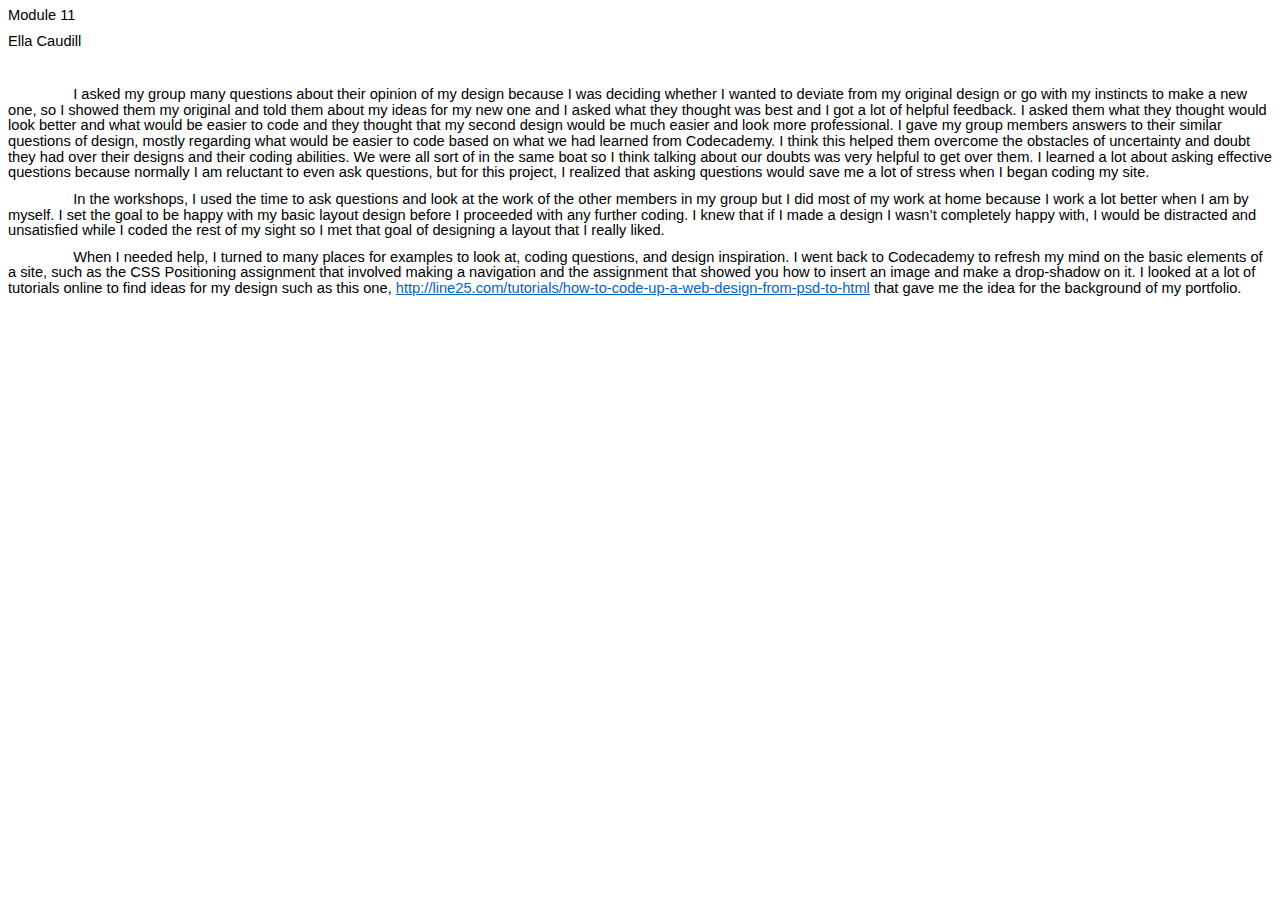
<file: module11.html>
<html>

<head>
<meta http-equiv=Content-Type content="text/html; charset=windows-1252">
<meta name=Generator content="Microsoft Word 15 (filtered)">
<style>
<!--
 /* Font Definitions */
 @font-face
	{font-family:"Cambria Math";
	panose-1:2 4 5 3 5 4 6 3 2 4;}
@font-face
	{font-family:Calibri;
	panose-1:2 15 5 2 2 2 4 3 2 4;}
 /* Style Definitions */
 p.MsoNormal, li.MsoNormal, div.MsoNormal
	{margin-top:0in;
	margin-right:0in;
	margin-bottom:8.0pt;
	margin-left:0in;
	line-height:107%;
	font-size:11.0pt;
	font-family:"Calibri",sans-serif;}
a:link, span.MsoHyperlink
	{color:#0563C1;
	text-decoration:underline;}
a:visited, span.MsoHyperlinkFollowed
	{color:#954F72;
	text-decoration:underline;}
.MsoChpDefault
	{font-family:"Calibri",sans-serif;}
.MsoPapDefault
	{margin-bottom:8.0pt;
	line-height:107%;}
@page WordSection1
	{size:8.5in 11.0in;
	margin:1.0in 1.0in 1.0in 1.0in;}
div.WordSection1
	{page:WordSection1;}
-->
</style>

</head>

<body lang=EN-US link="#0563C1" vlink="#954F72">

<div class=WordSection1>

<p class=MsoNormal>Module 11</p>

<p class=MsoNormal>Ella Caudill</p>

<p class=MsoNormal>��������������� </p>

<p class=MsoNormal>��������������� I asked my group many questions about their
opinion of my design because I was deciding whether I wanted to deviate from my
original design or go with my instincts to make a new one, so I showed them my
original and told them about my ideas for my new one and I asked what they
thought was best and I got a lot of helpful feedback. I asked them what they
thought would look better and what would be easier to code and they thought
that my second design would be much easier and look more professional. I gave my
group members answers to their similar questions of design, mostly regarding
what would be easier to code based on what we had learned from Codecademy. I
think this helped them overcome the obstacles of uncertainty and doubt they had
over their designs and their coding abilities. We were all sort of in the same
boat so I think talking about our doubts was very helpful to get over them. I
learned a lot about asking effective questions because normally I am reluctant
to even ask questions, but for this project, I realized that asking questions
would save me a lot of stress when I began coding my site. </p>

<p class=MsoNormal>��������������� In the workshops, I used the time to ask
questions and look at the work of the other members in my group but I did most
of my work at home because I work a lot better when I am by myself. I set the
goal to be happy with my basic layout design before I proceeded with any
further coding. I knew that if I made a design I wasn�t completely happy with,
I would be distracted and unsatisfied while I coded the rest of my sight so I
met that goal of designing a layout that I really liked. </p>

<p class=MsoNormal>��������������� When I needed help, I turned to many places
for examples to look at, coding questions, and design inspiration. I went back
to Codecademy to refresh my mind on the basic elements of a site, such as the
CSS Positioning assignment that involved making a navigation and the assignment
that showed you how to insert an image and make a drop-shadow on it. I looked
at a lot of tutorials online to find ideas for my design such as this one, <a
href="http://line25.com/tutorials/how-to-code-up-a-web-design-from-psd-to-html">http://line25.com/tutorials/how-to-code-up-a-web-design-from-psd-to-html</a>
that gave me the idea for the background of my portfolio.</p>

</div>

</body>

</html>
</file>
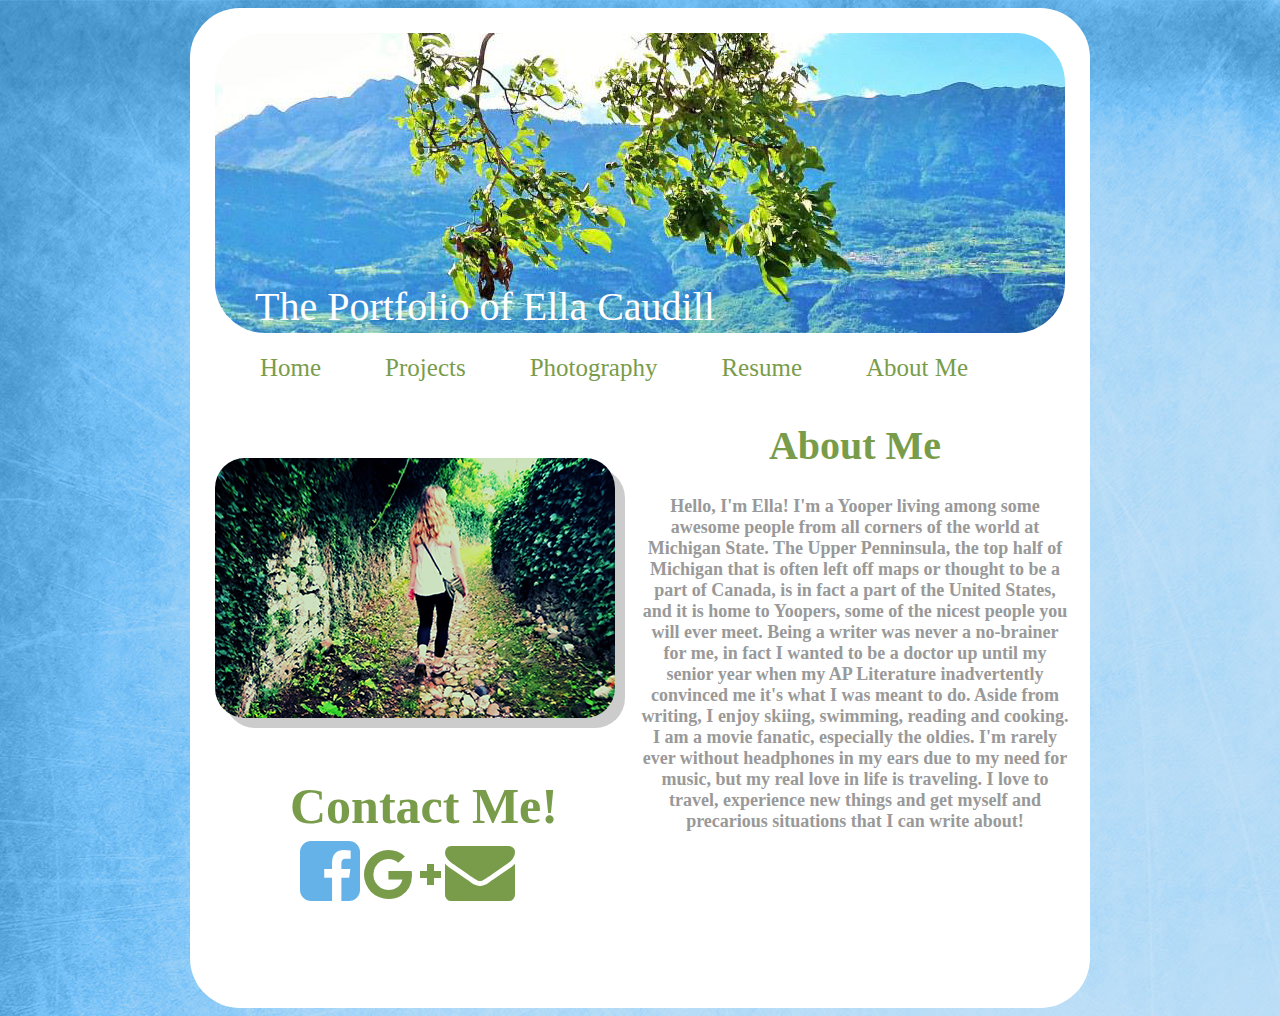
<file: portfolio/aboutme.html>
<!DOCTYPE html>
<html>
	<head>
    <link href="//maxcdn.bootstrapcdn.com/font-awesome/4.2.0/css/font-awesome.min.css" rel="stylesheet">
		<link type="text/css" rel="stylesheet" href="aboutme.css" />
		<title>Portfolio</title>
	</head>
  
	<body>
		<div id="content">
     	 <div id="header">
				<p id="name">The Portfolio of Ella Caudill</p>
      	</div>
      		<div id="navbar">
          <ul>
              <li><a href="http://ellacatherine.github.io/home/portfolio/index.html">Home</a></li>
              <li><a href="http://ellacatherine.github.io/home/portfolio/projects.html">Projects</a></li>
              <li><a href="http://ellacatherine.github.io/home/portfolio/photography.html">Photography</a></li>
              <li><a href="http://ellacatherine.github.io/home/portfolio/resume.html">Resume</a></li>
              <li><a href="http://ellacatherine.github.io/home/portfolio/aboutme.html">About Me</a></li>
            </ul>
    			</div>
      <img src="http://ellacatherine.github.io/home/portfolio/photo.png" alt=me/>
      
       <h1>About Me</h1>
       <h2>Hello, I'm Ella! I'm a Yooper living among some awesome people from all corners of the world at Michigan State. The Upper Penninsula, the top half of Michigan that is often left off maps or thought to be a part of Canada, is in fact a part of the United States, and it is home to Yoopers, some of the nicest people you will ever meet. 
        Being a writer was never a no-brainer for me, in fact I wanted to be a doctor up until my senior year when my AP Literature inadvertently convinced me it's what I was meant to do. Aside from writing, I enjoy skiing, swimming, reading and cooking. I am a movie fanatic, especially the oldies. I'm rarely ever without headphones in my ears due to my need for music, but my real love in life is traveling. I love to travel, experience new things and get myself and precarious situations that I can write about! </h2>
       <h3>Contact Me!</h3>
      
      <a href="https://www.facebook.com/ella.caudill.5"><i class="fa fa-facebook-square" style="font-size:70px;color:#65b2e9;"></i></a>
         
      <a href="mailto:caudillella@gmail.com"><i class="fa fa-google-plus" style="font-size:60px;color:#799c4b;"></i></a>
      <a href="mailto:caudille@msu.edu"><i class="fa fa-envelope" style="font-size:70px;color:#799c4b"></i></a>
    </div>
   
    </body>
</html>
</file>
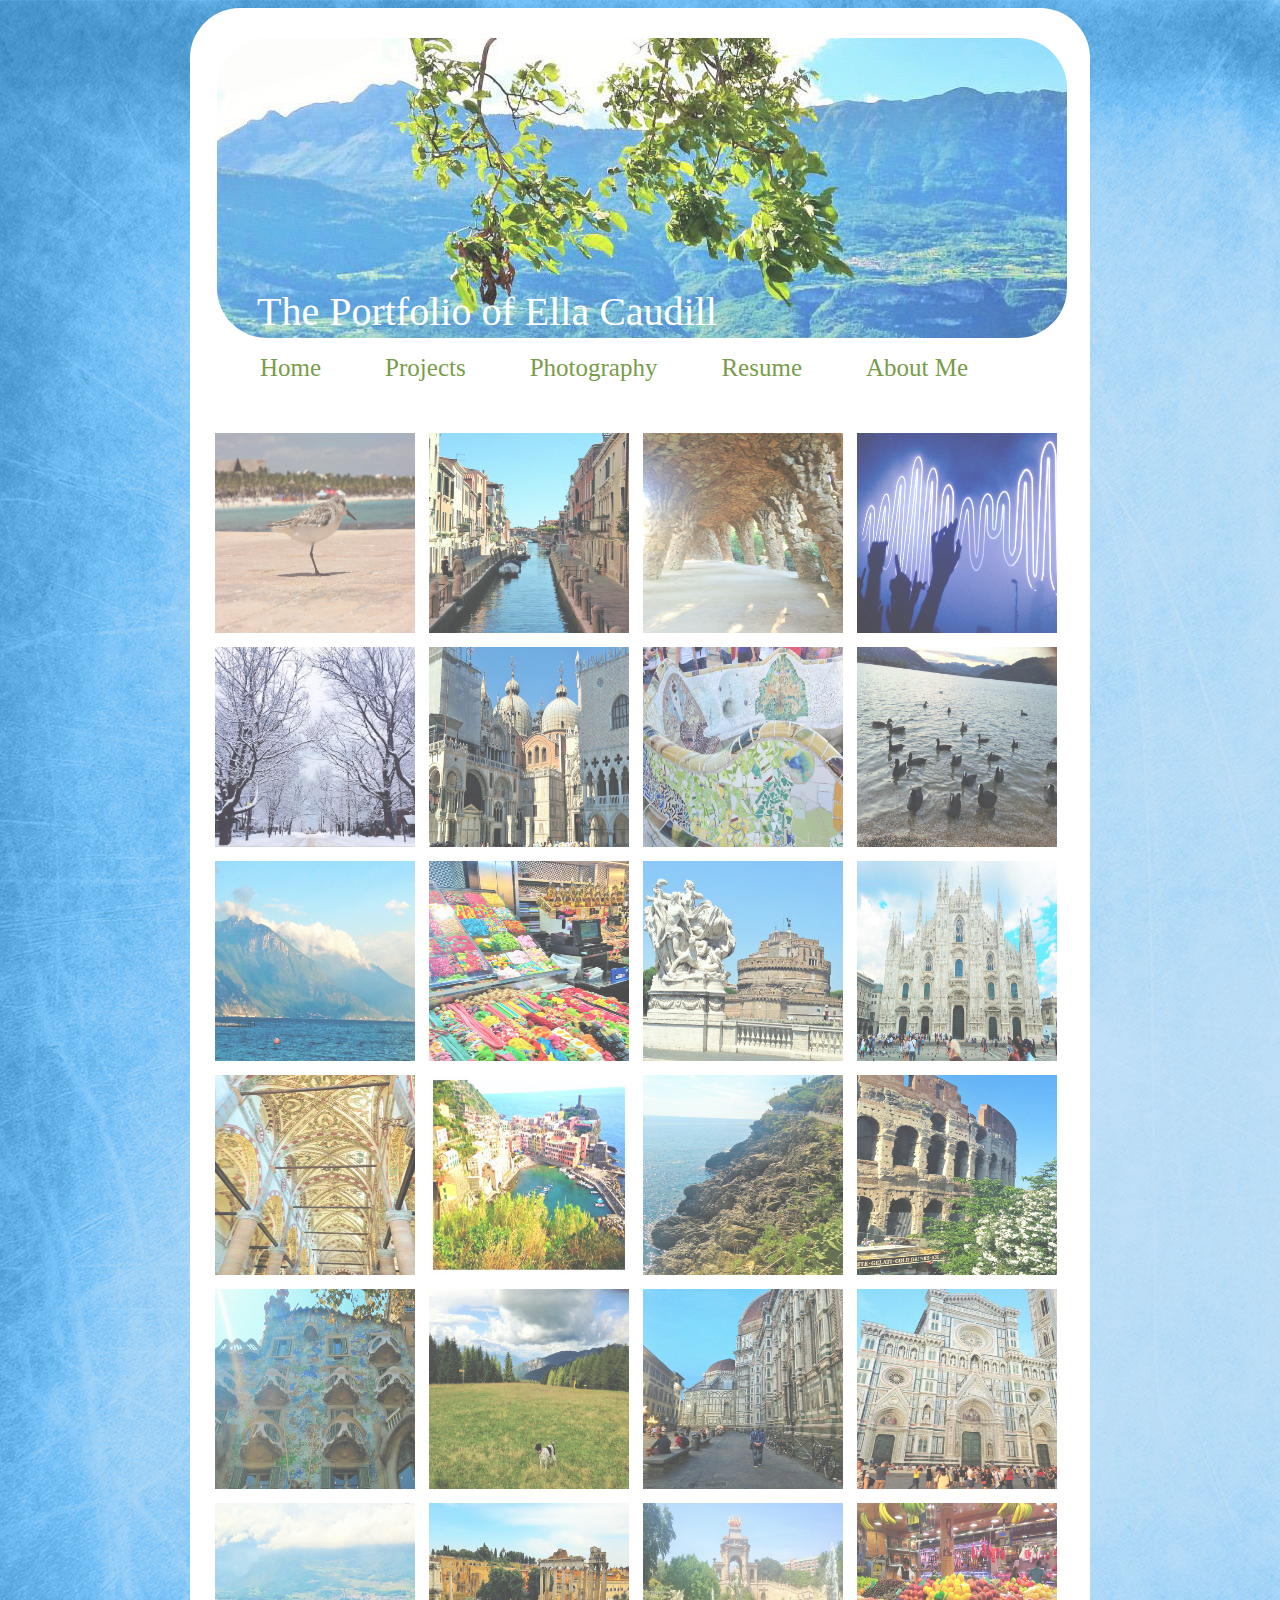
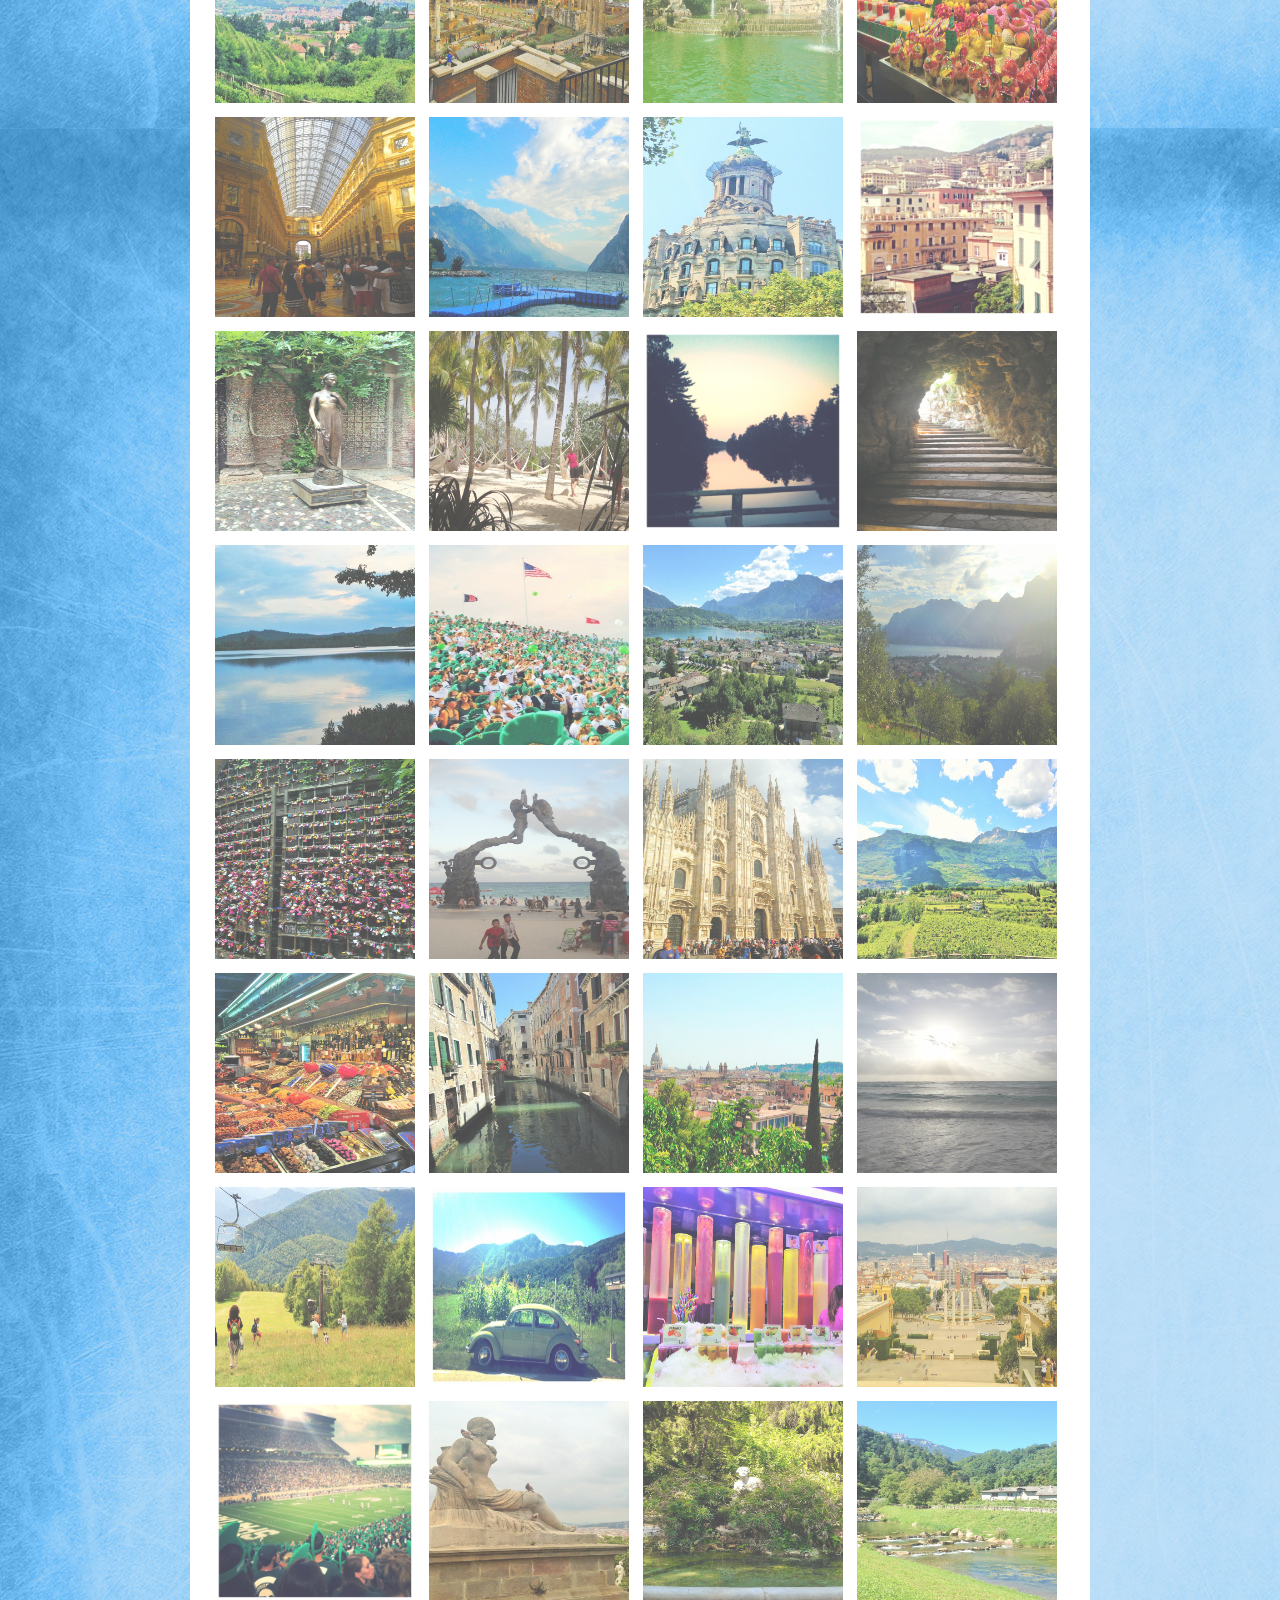
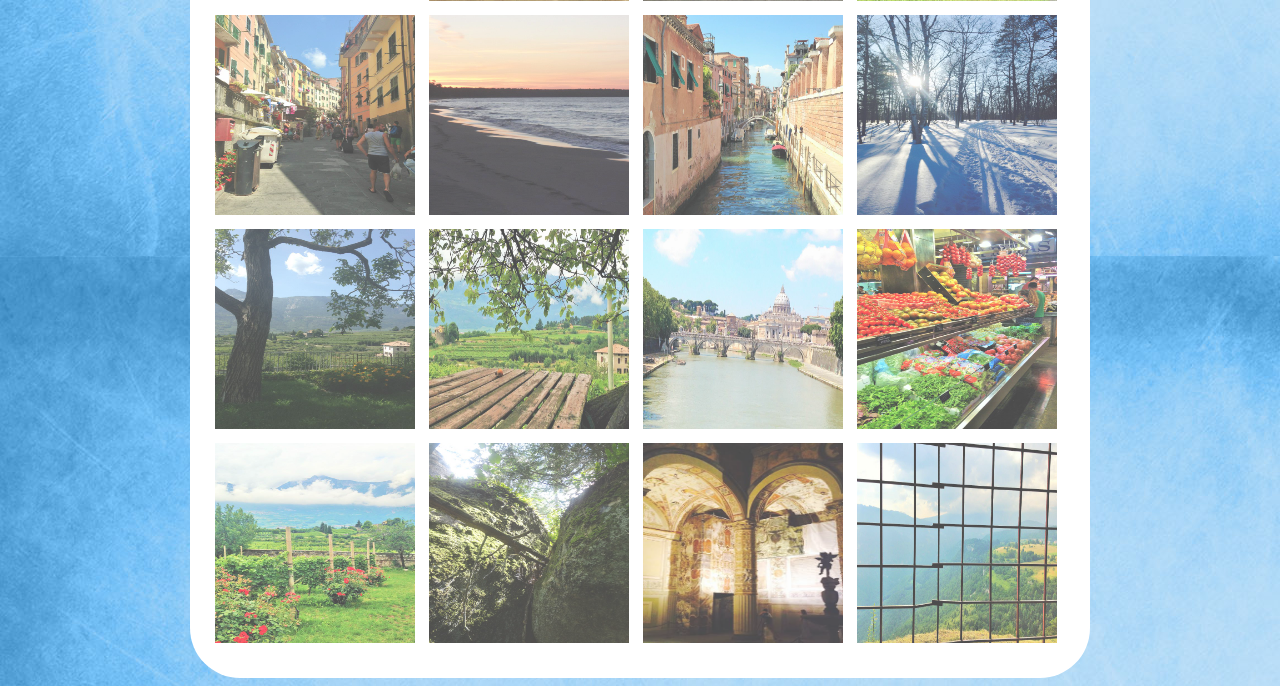
<file: portfolio/photography.html>
<!DOCTYPE html>
<html>
	<head>
		<link type="text/css" rel="stylesheet" href="photography.css"/>
		<title>Portfolio</title>
	</head>
  
	<body>
		<div id="content">
     	 <div id="header">
				<p id="name">The Portfolio of Ella Caudill</p>
      	</div>
      		<div id="navbar">
          <ul>
              <li><a href="http://ellacatherine.github.io/home/portfolio/index.html">Home</a></li>
              <li><a href="http://ellacatherine.github.io/home/portfolio/projects.html">Projects</a></li>
              <li><a href="http://ellacatherine.github.io/home/portfolio/photography.html">Photography</a></li>
              <li><a href="http://ellacatherine.github.io/home/portfolio/resume.html">Resume</a></li>
              <li><a href="http://ellacatherine.github.io/home/portfolio/aboutme.html">About Me</a></li>
            </ul>
    			</div>
      <div class="hovergallery"> 
        
<img src="http://ellacatherine.github.io/home/portfolio/photography/bird.jpg" /> 
<img src="http://ellacatherine.github.io/home/portfolio/photography/bridge.jpg" /> 
<img src="http://ellacatherine.github.io/home/portfolio/photography/bricks.jpg" /> 
<img src="http://ellacatherine.github.io/home/portfolio/photography/am.jpg" /> 
<img src="http://ellacatherine.github.io/home/portfolio/photography/archstreet.jpg"/>
<img src="http://ellacatherine.github.io/home/portfolio/photography/basilica.jpg"/>
<img src="http://ellacatherine.github.io/home/portfolio/photography/bench.jpg"/>
<img src="http://ellacatherine.github.io/home/portfolio/photography/blackbirds.jpg"/>
<img src="http://ellacatherine.github.io/home/portfolio/photography/blue.jpg"/>
<img src="http://ellacatherine.github.io/home/portfolio/photography/candy.jpg"/>
<img src="http://ellacatherine.github.io/home/portfolio/photography/castel.jpg"/>
<img src="http://ellacatherine.github.io/home/portfolio/photography/cathedral.jpg"/>
<img src="http://ellacatherine.github.io/home/portfolio/photography/ceiling.jpg"/>
<img src="http://ellacatherine.github.io/home/portfolio/photography/cinqueterre.jpg"/>
<img src="http://ellacatherine.github.io/home/portfolio/photography/cliffside.jpg"/>
<img src="http://ellacatherine.github.io/home/portfolio/photography/colleseum.jpg"/>
<img src="http://ellacatherine.github.io/home/portfolio/photography/colors.jpg"/>
<img src="http://ellacatherine.github.io/home/portfolio/photography/dog.jpg"/>
<img src="http://ellacatherine.github.io/home/portfolio/photography/florence.jpg"/>
<img src="http://ellacatherine.github.io/home/portfolio/photography/florencechurch.jpg"/>
<img src="http://ellacatherine.github.io/home/portfolio/photography/fog.jpg"/>
<img src="http://ellacatherine.github.io/home/portfolio/photography/forum.jpg"/>
 <img src="http://ellacatherine.github.io/home/portfolio/photography/fountains.jpg"/>
<img src="http://ellacatherine.github.io/home/portfolio/photography/fruit.jpg"/>
<img src="http://ellacatherine.github.io/home/portfolio/photography/galery.jpg"/>
<img src="http://ellacatherine.github.io/home/portfolio/photography/garda.jpg"/>
<img src="http://ellacatherine.github.io/home/portfolio/photography/gaudi.jpg"/>
<img src="http://ellacatherine.github.io/home/portfolio/photography/genoa.jpg"/>
<img src="http://ellacatherine.github.io/home/portfolio/photography/giulietta.jpg"/>
<img src="http://ellacatherine.github.io/home/portfolio/photography/hammocks.jpg"/>
<img src="http://ellacatherine.github.io/home/portfolio/photography/hmc.jpg"/>
<img src="http://ellacatherine.github.io/home/portfolio/photography/IMG_0643.JPG"/>
<img src="http://ellacatherine.github.io/home/portfolio/photography/ives lake.jpg"/>
<img src="http://ellacatherine.github.io/home/portfolio/photography/IMG_2076.jpg"/>
<img src="http://ellacatherine.github.io/home/portfolio/photography/lake.jpg"/>
<img src="http://ellacatherine.github.io/home/portfolio/photography/lakegarda.jpg"/>
<img src="http://ellacatherine.github.io/home/portfolio/photography/locks.jpg"/>
<img src="http://ellacatherine.github.io/home/portfolio/photography/mexico.jpg"/>
<img src="http://ellacatherine.github.io/home/portfolio/photography/milan.jpg"/>
<img src="http://ellacatherine.github.io/home/portfolio/photography/mountains.jpg"/>
<img src="http://ellacatherine.github.io/home/portfolio/photography/nuts.jpg"/>
<img src="http://ellacatherine.github.io/home/portfolio/photography/redflowers.jpg"/>
<img src="http://ellacatherine.github.io/home/portfolio/photography/rome.jpg"/>
<img src="http://ellacatherine.github.io/home/portfolio/photography/sea.jpg"/>
<img src="http://ellacatherine.github.io/home/portfolio/photography/skihill.jpg"/>
<img src="http://ellacatherine.github.io/home/portfolio/photography/slugbug.jpg"/>
<img src="http://ellacatherine.github.io/home/portfolio/photography/smooties.jpg"/>
<img src="http://ellacatherine.github.io/home/portfolio/photography/spain.jpg"/>
<img src="http://ellacatherine.github.io/home/portfolio/photography/sparanstadium.jpg"/>
<img src="http://ellacatherine.github.io/home/portfolio/photography/statue.jpg"/>
<img src="http://ellacatherine.github.io/home/portfolio/photography/statuewoman.jpg"/>
<img src="http://ellacatherine.github.io/home/portfolio/photography/stream.jpg"/>
<img src="http://ellacatherine.github.io/home/portfolio/photography/streets.jpg"/>
<img src="http://ellacatherine.github.io/home/portfolio/photography/sunset.jpg"/>
<img src="http://ellacatherine.github.io/home/portfolio/photography/tanwalls.jpg"/>
<img src="http://ellacatherine.github.io/home/portfolio/photography/trails.jpg"/>
<img src="http://ellacatherine.github.io/home/portfolio/photography/tree.jpg"/>
<img src="http://ellacatherine.github.io/home/portfolio/photography/treehouse.jpg"/>
<img src="http://ellacatherine.github.io/home/portfolio/photography/vatican.jpg"/>
<img src="http://ellacatherine.github.io/home/portfolio/photography/veggies.jpg"/>
<img src="http://ellacatherine.github.io/home/portfolio/photography/vineyardroses.jpg"/>
<img src="http://ellacatherine.github.io/home/portfolio/photography/woods.jpg"/>
<img src="http://ellacatherine.github.io/home/portfolio/photography/walls.jpg"/>
<img src="http://ellacatherine.github.io/home/portfolio/photography/ww1.jpg"/>

        
        
 
        
</div> 
    
    </div>
   
    </body>
</html>
</file>
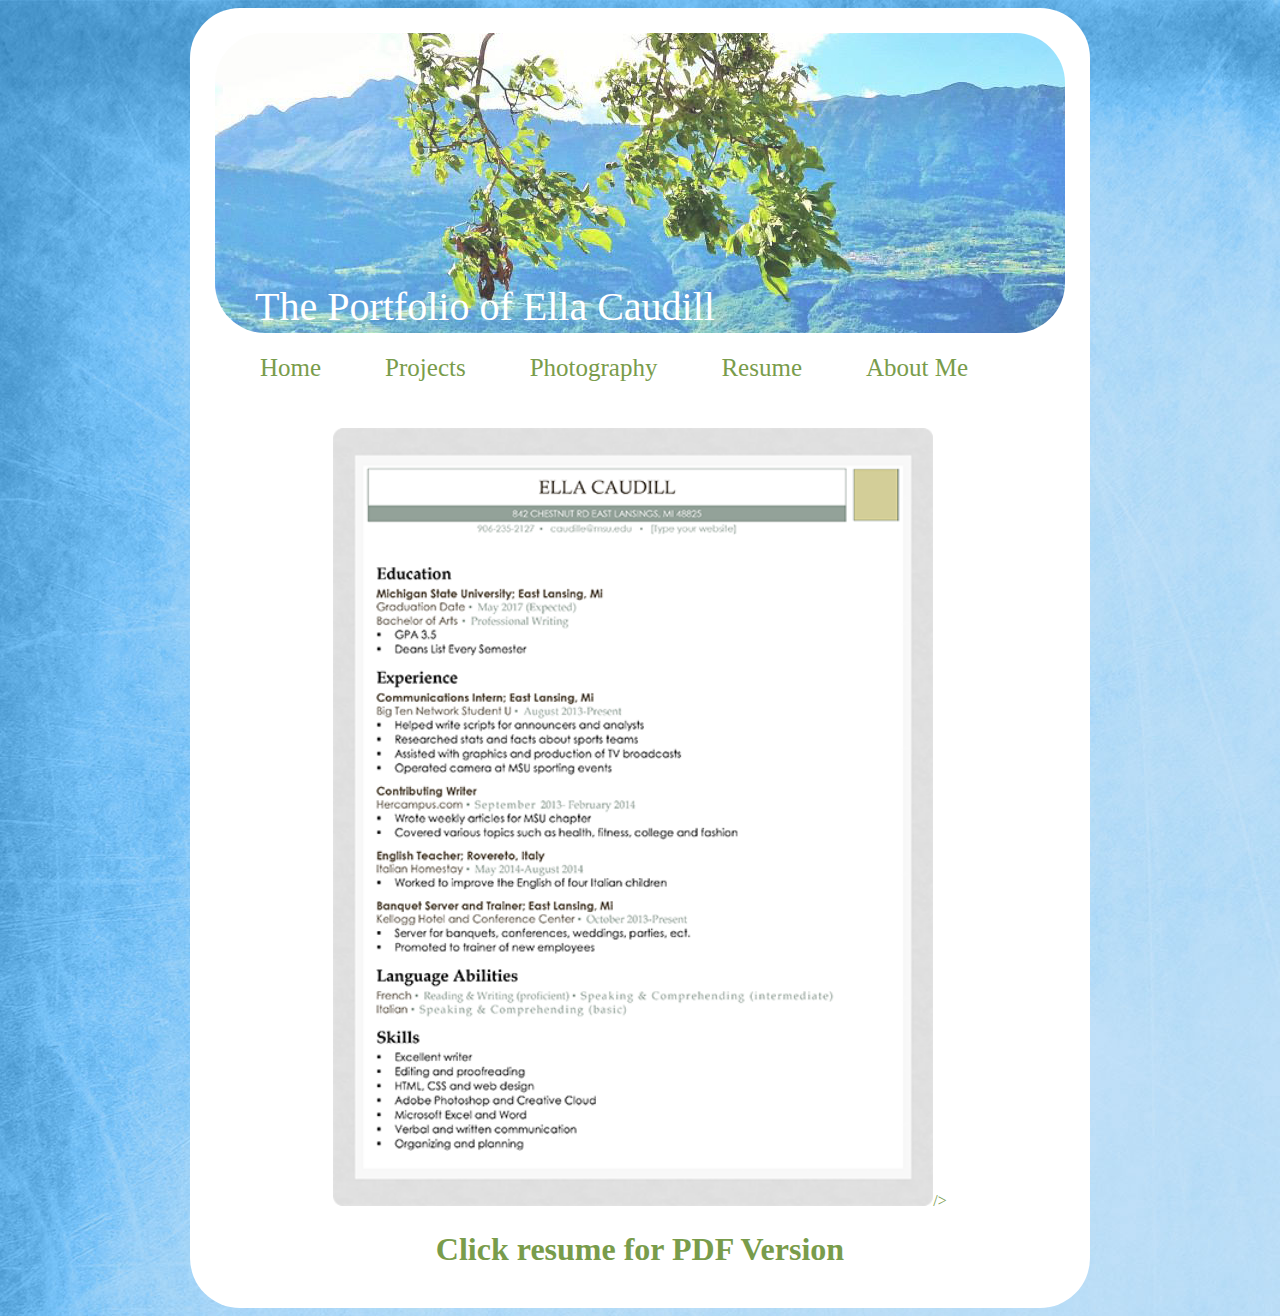
<file: portfolio/resume.html>
<!DOCTYPE html>
<html>
	<head>
		<link type="text/css" rel="stylesheet" href="resume.css"/>
		<title>Portfolio</title>
	</head>
  
	<body>
		<div id="content">
     	 <div id="header">
				<p id="name">The Portfolio of Ella Caudill</p>
      	</div>
      		<div id="navbar">
          <ul>
            <li><a href="http://ellacatherine.github.io/home/portfolio/index.html">Home</a></li>
            <li><a href="http://ellacatherine.github.io/home/portfolio/projects.html">Projects</a></li>
            <li><a href="http://ellacatherine.github.io/home/portfolio/photography.html">Photography</a></li>
            <li><a href="http://ellacatherine.github.io/home/portfolio/resume.html">Resume</a></li>
            <li><a href="http://ellacatherine.github.io/home/portfolio/aboutme.html">About Me</a></li>
          </ul>
    		  </div>
      <center><a href="http://ellacatherine.github.io/home/portfolio/portfolio%20resume.pdf"><img src="http://ellacatherine.github.io/home/portfolio/resume.png" alt=resume>/></a></center>
    
    
          <center><h1>   
            Click resume for PDF Version</h1>
          </center>
      </div>
  </body>
</html>
</file>
<file: stylesheet.css>
body {
	font-family: Verdana, Arial, Papyrus;
	background-color:#799c4b;
	color:#ffffff;
	}
	
h1 {
	font-size:32px;
	color:#ffffff;
	background-color:#006600;
	}
	
h2 {
	font-size:28px;
	color:#ffffff;
	background-color:#799c4b;
	}
h3 {
	font-size:24px;
	color:#ffffff;
	background-color:#799c4b;
	}
h4, h5, h6 {
	font-size:18px;
	color:#ffffff;
	background-color:#799c4b;
	}

a {
	text-decoration:none;
	color:#ffffff;
	}
	
a:hover {
	color:#00ff00;
	}
</file>
<file: portfolio/style.css>
body{
background-image:url("http://ellacatherine.github.io/home/portfolio/bluebackground.jpg");
  background-repeat:repeat;
  }
  
div {
	border-radius: 50px;
}
#header {
	position: absolute;
   margin-top:25px;
   margin-left:25px;
   margin-right:25px;
   z-index: 1;
   width: 850px;
   height: 340px;
  background:  url(http://ellacatherine.github.io/home/portfolio/italy.jpg); 
  opacity:.8;
}

p{
	float:left;
	margin-left: 40px;
	padding-top: 245px;
	font-size: 40px;
	font-family: Brush Script MT;
	color: #ffffff;
}

a:hover {
	;
}

#content {
	z-index:-1;
	position: relataive;
  margin:auto;
	width: 900px;
	height: 900px;
	background-color: #ffffff;
	
}
 
#navbar {
position:absolute;
  margin-top:365px;
  }
ul {
  list-style-type:none;
}
li {
  display:inline;
  text-align:center;
  padding:30px;
  font-family:Papyrus;
  font-size:25px;
}

a {
  text-decoration:none;
  color:#799c4b;
}

img {
  height:300px;
  width:300px;
  margin-top:500px;
  margin-left:27px;
  box-shadow: rgba(0,0,0,0.2) 10px 10px;
  border-radius: 50px;
  }


#text {
  
}

h1 {
  margin-left:375px;
  margin-top:-310px;
  text-align:center;
  font-family: Brush Script MT;
  color: #799c4b;
  font-size:40px;
  }

h2 {
  margin-left: 400px;
  margin-right:20px;
  text-align:center;
  font-family: Goudy Old Style;
  font-size: 20px;
  color: #999999;
}
</file>
<file: portfolio/aboutme.css>
body{
background-image:url("http://ellacatherine.github.io/home/portfolio/bluebackground.jpg");
  background-repeat:repeat;
  }


div {
	border-radius: 50px;
}

#header {
	position: absolute;
   z-index: 1;
	width: 850px;
	height: 300px;
	margin-top: 25px;
  margin-left: 25px;
  margin-right:25px;
  
	background:
    url(http://ellacatherine.github.io/home/portfolio/italy.jpg); 
}

#name {
	float:left;
	margin-left: 40px;
	padding-top: 210px;
	font-size: 40px;
	font-family: Brush Script MT;
	color: #ffffff;
}

a:hover {
	;
}

#content {
	z-index:-1;
	position: relataive;
	margin:auto;
	width: 900px;
	height: 1000px;
	background-color: #ffffff;
	
}
 
#navbar {
	position: absolute;
  margin-top:330px;
  
}

 ul{
   list-style-type:none;
   
 }

li{
  display:inline;
  text-align:center;
  padding: 30px;
  font-family:Papyrus; 
  font-size:25px;
  color:#799c4b;
  }

a {
  text-decoration:none;
  color:#799c4b;
}

img{
  margin-left:25px;
  border-radius:30px;
  margin-top:450px;
  box-shadow: rgba(0,0,0,0.2) 10px 10px;
}

h1{
  margin-top:-300px;
  margin-left:450px;
  margin-right:20px;
  text-align:center;
  font-family:Brush Script MT;
  font-size:40px;
  color:#799c4b;
}

h2 {
  margin-left:450px;
  margin-right:20px;
  text-align:center;
  font-family:Goudy Old Style;
  font-size:18px;
  color:#999999;
  }

h3 {
  margin-top:-70px;
  margin-left:100px;
  margin-bottom:1px;
  font-family:Brush Script MT;
  font-size:50px;
  color:#799c4b;
}

.fa-facebook-square{
margin-left:110px;
}

.fa-google-plus{
 
}
</file>
<file: portfolio/photography.css>
body{
background-image:url("http://ellacatherine.github.io/home/portfolio/bluebackground.jpg");
  background-repeat:repeat;
  }


div {
	border-radius: 50px;
}

#header {
	position: absolute;
   z-index: 1;
	width: 850px;
	height: 300px;
	margin-top: 30px;
  margin-left: 27px;
  
	background:
    url(http://ellacatherine.github.io/home/portfolio/italy.jpg); 
	opacity:.8;
}

#name {
	float:left;
	margin-left: 40px;
	padding-top: 210px;
	font-size: 40px;
	font-family: Brush Script MT;
	color: #ffffff;
}

a:hover {
}

#content {
	z-index:-1;
	position: relataive;
	margin:auto;
	width: 900px;
	height: 3870px;
	background-color: #ffffff;
	
}
 
#navbar {
	position: absolute;
  margin-top:330px;
 }

 ul{
   list-style-type:none;
 }

li{
  display:inline;
  text-align:center;
  padding: 30px;
  font-family:Papyrus; 
  font-size:25px;
  color:#799c4b;
  }
  a {
  text-decoration:none;
  color:#799c4b;
  }



.hovergallery img{ 
-webkit-transform:scale(0.8); 
-moz-transform:scale(0.8); 
-o-transform:scale(0.8);  
-webkit-transition-duration: 0.5s;
-moz-transition-duration: 0.5s; 
-o-transition-duration: 0.5s;  
opacity: 0.7; 
margin:400px -40px -440px 0px;

} 

.hovergallery img:hover{ 
-webkit-transform:scale(1.1); 
-moz-transform:scale(1.1);
-o-transform:scale(1.1); 
box-shadow:5px 0px 0px gray;  
-webkit-box-shadow:5px 0px 0px gray; 
-moz-box-shadow:5px 0px 0px gray; 
opacity: 5; 
} 
img{
  width:250px;
  height:250px;
  }
</file>
<file: portfolio/resume.css>
body{
background-image:url("http://ellacatherine.github.io/home/portfolio/bluebackground.jpg");
  background-repeat: repeat;
  }


div {
	border-radius: 50px;
}

#header {
	position: absolute;
   z-index: 1;
	width: 850px;
	height: 300px;
	margin-top: 25px;
  margin-left: 25px;
  margin-right:25px;
  
	background:
    url(http://ellacatherine.github.io/home/portfolio/italy.jpg); 
  opacity:.8;
}

#name {
	float:left;
   position:absolute;
	margin-left: 40px;
	padding-top: 210px;
	font-size: 40px;
	font-family: Brush Script MT;
	color: #ffffff;
}

a:hover {
	;
}

#content {
	z-index:-1;
	position: relataive;
	margin:auto;
	width: 900px;
	height: 1300px;
	background-color: #ffffff;
	
}
 
#navbar {
	position: absolute;
  margin-top:330px;
  
}

 ul{
   list-style-type:none;
 }

li{
  display:inline;
  padding: 30px;
  font-family:Papyrus; 
  font-size:25px;
  color:#799c4b;
  }
a{
  text-decoration:none;
  color:#799c4b;
}

img {
  margin-top:420px;
  width:600px;
  }

h1
{
  font-family:Goudy Old Style;
  color:#799c4b;
}
</file>
